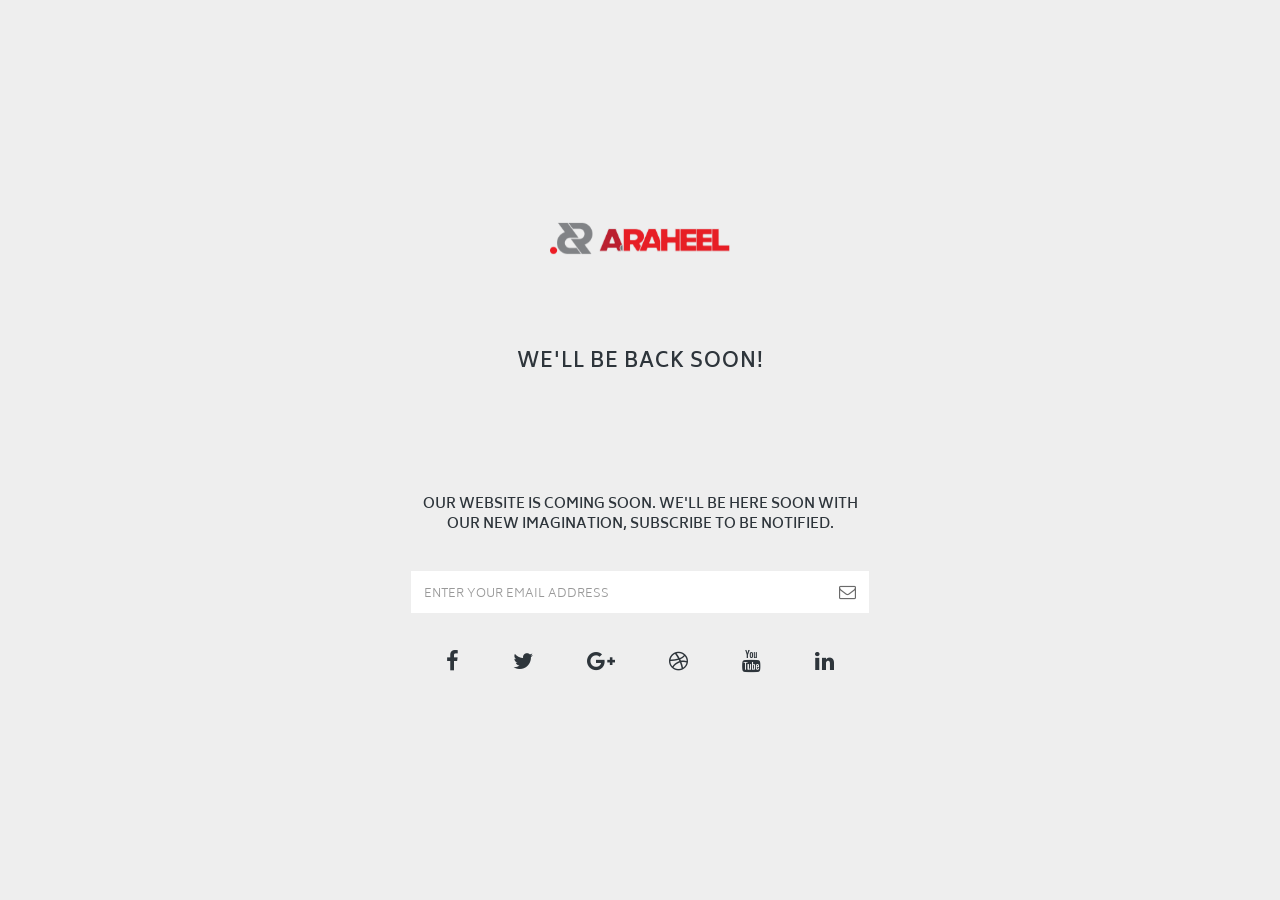
<file: coming-soon.html>
<!DOCTYPE html>
<html lang="en" class="no-js">
    <head>
        <!-- title -->
        <title>MUU - Unique and Creative Resume / Portfolio Template</title>
        <!-- description -->
        <meta name="description" content="A perfect template to showcase your resume and portfolio to the world in interactive way using our creative and unique design of MUU HTML5 template.">
        <!-- keywords -->
        <meta name="keywords" content="clean, creative, css3, curriculum vitae, CV, html5, onepage, personal, portfolio, profile, responsive, resume, vCard, blog, coming soon">
        <meta charset="utf-8">
        <meta name="viewport" content="width=device-width, initial-scale=1">
        <meta http-equiv="X-UA-Compatible" content="IE=edge">
        <meta name="author" content="ThemeZaa">
        <!-- favicon -->
        <link rel="shortcut icon" href="images/favicon.png">
        <link rel="apple-touch-icon" href="images/apple-touch-icon-57x57.png">
        <link rel="apple-touch-icon" sizes="72x72" href="images/apple-touch-icon-72x72.png">
        <link rel="apple-touch-icon" sizes="114x114" href="images/apple-touch-icon-114x114.png">
        <!-- css libraries -->
        <!-- et line icon -->
        <link rel="stylesheet" href="css/et-line-icons.css" />
        <!-- font-awesome icon -->
        <link rel="stylesheet" href="css/font-awesome.min.css" />
        <!-- owl carousel -->
        <link rel="stylesheet" href="css/owl.transitions.css" />
        <link rel="stylesheet" href="css/owl.carousel.css" />
        <!-- magnific popup -->
        <link rel="stylesheet" href="css/magnific-popup.css" />
        <!-- bootstrap -->
        <link rel="stylesheet" href="css/bootstrap.min.css">
        <!-- style -->
        <link rel="stylesheet" href="css/style.css">
        <!-- responsive -->
        <link rel="stylesheet" href="css/responsive.css" />
        <!--[if IE]>
        <script src="js/html5shiv.js"></script>
        <![endif]-->
        <!-- java script libraries -->
        <script type="text/javascript" src="js/modernizr.js"></script>
    </head>
    <body>
        <div class="cd-slideshow no-margin">
            <div class="coming-soon-bg full-screen no-padding owl-bg-img" style="background-image:url('http://placehold.it/1920x1080');">
                <div class="opacity-medium bg-light-gray"></div>
                <div class="container position-relative container full-screen">
                    <div class="col-md-12 slider-typography text-center">
                        <div class="slider-text-middle-main">
                            <div class="slider-text-middle slider-typography-option3">
                                <!-- logo -->
                                <a class="margin-seven-bottom display-inline-block xs-margin-eight-bottom" href="#"><img src="images/logo.png" class="img-responsive" width="180" alt="" /></a>
                                <!-- end logo -->
                                <div class="row">
                                    <div class="col-md-12 col-sm-12 text-center margin-seven-bottom xs-margin-eight-bottom">
                                        <span class="text-medium text-gray text-uppercase font-weight-600 letter-spacing-1">We'll Be Back Soon!</span>
                                        <!-- timer -->
                                        <div id="counter-event" data-enddate="2017/07/14 12:00:00" class="text-gray text-center center-col margin-three-top"></div>
                                        <!-- end timer -->
                                    </div>
                                </div>
                                <div class="row">
                                    <div class="col-lg-5 col-md-6 center-col col-sm-8 text-center">
                                        <!-- text -->
                                        <p class="text-gray margin-eight-bottom">Our website is coming soon. We'll be here soon with our new Imagination, subscribe to be notified.</p>
                                        <!-- end text -->
                                        <!-- email subscribe form -->
                                        <form class="margin-eight-bottom" id="comingsoonscontactform" action="javascript:void(0)" method="post">
                                            <div id="success" class="no-margin-lr text-deep-green margin-15px-bottom"></div>
                                            <input type="text" class="form-control email-add" id="email" name="email" placeholder="ENTER YOUR EMAIL ADDRESS">
                                            <button id="comingsoon-contact-button" type="submit"><i class="fa fa-envelope-o"></i></button>
                                            <span class="display-none loading text-gray text-extra-small">Loading...</span>
                                        </form>
                                        <!-- end email subscribe form -->
                                        <div class="footer-social position-relative">
                                            <!-- social media link -->
                                            <a href="https://www.facebook.com/" target="_blank"><i class="fa fa-facebook text-gray"></i></a>
                                            <a href="https://twitter.com/" target="_blank"><i class="fa fa-twitter text-gray"></i></a>
                                            <a href="https://plus.google.com" target="_blank"><i class="fa fa-google-plus text-gray"></i></a>
                                            <a href="https://dribbble.com/" target="_blank"><i class="fa fa-dribbble text-gray"></i></a>
                                            <a href="https://www.youtube.com/" target="_blank"><i class="fa fa-youtube text-gray"></i></a>
                                            <a href="https://www.linkedin.com/" target="_blank"><i class="fa fa-linkedin text-gray"></i></a>
                                            <!-- end social media link -->
                                        </div>
                                    </div>
                                </div>
                            </div>
                        </div>
                    </div>
                </div>
            </div>
        </div>
        <!-- java script libraries -->
        <script type="text/javascript" src="js/jquery-2.1.4.min.js"></script>
        <script type="text/javascript" src="js/jquery.easing.min.js"></script>
        <script type="text/javascript" src="js/skrollr.min.js"></script>
        <!-- bootstrap -->
        <script type="text/javascript" src="js/bootstrap.min.js"></script>
        <!-- jquery appear -->
        <script type="text/javascript" src="js/jquery.appear.js"></script>
        <!-- page scroll -->
        <script type="text/javascript" src="js/jquery.smooth-scroll.min.js"></script>
        <!-- owl carousel -->
        <script type="text/javascript" src="js/owl.carousel.min.js"></script>
        <!-- counter -->
        <script type="text/javascript" src="js/jquery.countTo.js"></script>
        <!-- countdown timer -->
        <script type="text/javascript" src="js/counter.js"></script>
        <!-- magnific popup -->
        <script type="text/javascript" src="js/jquery.magnific-popup.min.js"></script>
        <!-- portfolio with shorting tab -->
        <script type="text/javascript" src="js/isotope.pkgd.min.js"></script>
        <!-- images loaded -->
        <script type="text/javascript" src="js/imagesloaded.pkgd.min.js"></script>
        <!-- fit video  -->
        <script type="text/javascript" src="js/jquery.fitvids.js"></script>
        <!-- slim scroll  -->
        <script type="text/javascript" src="js/jquery.slimscroll.min.js"></script>
        <!-- touch swipe  -->
        <script type="text/javascript" src="js/jquery.touchSwipe.min.js"></script>
        <!-- skill bars  -->
        <script type="text/javascript" src="js/skill.bars.jquery.js"></script>
        <!-- menu navigation -->
        <script type="text/javascript" src="js/jquery.nav.js"></script>
        <!-- jQuery cookie -->
        <script type="text/javascript" src="js/js.cookie.js"></script>
        <!-- setting -->
        <script type="text/javascript" src="js/main.js"></script>
    </body>
</html>
</file>
<file: css/et-line-icons.css>
@font-face {
	font-family: 'et-line';
	src:url('../fonts/et-line.eot');
	src:url('../fonts/et-line.eot?#iefix') format('embedded-opentype'),
		url('../fonts/et-line.woff') format('woff'),
		url('../fonts/et-line.ttf') format('truetype'),
		url('../fonts/et-line.svg#et-line') format('svg');
	font-weight: normal;
	font-style: normal;
}

/* Use the following CSS code if you want to use data attributes for inserting your icons */
[data-icon]:before {
	font-family: 'et-line';
	content: attr(data-icon);
	speak: none;
	font-weight: normal;
	font-variant: normal;
	text-transform: none;
	line-height: 1;
	-webkit-font-smoothing: antialiased;
	-moz-osx-font-smoothing: grayscale;
	display:inline-block;
}

/* Use the following CSS code if you want to have a class per icon */
/*
Instead of a list of all class selectors,
you can use the generic selector below, but it's slower:
[class*="icon-"] {
*/
.icon-mobile, .icon-laptop, .icon-desktop, .icon-tablet, .icon-phone, .icon-document, .icon-documents, .icon-search, .icon-clipboard, .icon-newspaper, .icon-notebook, .icon-book-open, .icon-browser, .icon-calendar, .icon-presentation, .icon-picture, .icon-pictures, .icon-video, .icon-camera, .icon-printer, .icon-toolbox, .icon-briefcase, .icon-wallet, .icon-gift, .icon-bargraph, .icon-grid, .icon-expand, .icon-focus, .icon-edit, .icon-adjustments, .icon-ribbon, .icon-hourglass, .icon-lock, .icon-megaphone, .icon-shield, .icon-trophy, .icon-flag, .icon-map, .icon-puzzle, .icon-basket, .icon-envelope, .icon-streetsign, .icon-telescope, .icon-gears, .icon-key, .icon-paperclip, .icon-attachment, .icon-pricetags, .icon-lightbulb, .icon-layers, .icon-pencil, .icon-tools, .icon-tools-2, .icon-scissors, .icon-paintbrush, .icon-magnifying-glass, .icon-circle-compass, .icon-linegraph, .icon-mic, .icon-strategy, .icon-beaker, .icon-caution, .icon-recycle, .icon-anchor, .icon-profile-male, .icon-profile-female, .icon-bike, .icon-wine, .icon-hotairballoon, .icon-globe, .icon-genius, .icon-map-pin, .icon-dial, .icon-chat, .icon-heart, .icon-cloud, .icon-upload, .icon-download, .icon-target, .icon-hazardous, .icon-piechart, .icon-speedometer, .icon-global, .icon-compass, .icon-lifesaver, .icon-clock, .icon-aperture, .icon-quote, .icon-scope, .icon-alarmclock, .icon-refresh, .icon-happy, .icon-sad, .icon-facebook, .icon-twitter, .icon-googleplus, .icon-rss, .icon-tumblr, .icon-linkedin, .icon-dribbble {
	font-family: 'et-line';
	speak: none;
	font-style: normal;
	font-weight: normal;
	font-variant: normal;
	text-transform: none;
	line-height: 1.1;
	-webkit-font-smoothing: antialiased;
	-moz-osx-font-smoothing: grayscale;
	display:inline-block;
}
.icon-mobile:before {
	content: "\e000";
}
.icon-laptop:before {
	content: "\e001";
}
.icon-desktop:before {
	content: "\e002";
}
.icon-tablet:before {
	content: "\e003";
}
.icon-phone:before {
	content: "\e004";
}
.icon-document:before {
	content: "\e005";
}
.icon-documents:before {
	content: "\e006";
}
.icon-search:before {
	content: "\e007";
}
.icon-clipboard:before {
	content: "\e008";
}
.icon-newspaper:before {
	content: "\e009";
}
.icon-notebook:before {
	content: "\e00a";
}
.icon-book-open:before {
	content: "\e00b";
}
.icon-browser:before {
	content: "\e00c";
}
.icon-calendar:before {
	content: "\e00d";
}
.icon-presentation:before {
	content: "\e00e";
}
.icon-picture:before {
	content: "\e00f";
}
.icon-pictures:before {
	content: "\e010";
}
.icon-video:before {
	content: "\e011";
}
.icon-camera:before {
	content: "\e012";
}
.icon-printer:before {
	content: "\e013";
}
.icon-toolbox:before {
	content: "\e014";
}
.icon-briefcase:before {
	content: "\e015";
}
.icon-wallet:before {
	content: "\e016";
}
.icon-gift:before {
	content: "\e017";
}
.icon-bargraph:before {
	content: "\e018";
}
.icon-grid:before {
	content: "\e019";
}
.icon-expand:before {
	content: "\e01a";
}
.icon-focus:before {
	content: "\e01b";
}
.icon-edit:before {
	content: "\e01c";
}
.icon-adjustments:before {
	content: "\e01d";
}
.icon-ribbon:before {
	content: "\e01e";
}
.icon-hourglass:before {
	content: "\e01f";
}
.icon-lock:before {
	content: "\e020";
}
.icon-megaphone:before {
	content: "\e021";
}
.icon-shield:before {
	content: "\e022";
}
.icon-trophy:before {
	content: "\e023";
}
.icon-flag:before {
	content: "\e024";
}
.icon-map:before {
	content: "\e025";
}
.icon-puzzle:before {
	content: "\e026";
}
.icon-basket:before {
	content: "\e027";
}
.icon-envelope:before {
	content: "\e028";
}
.icon-streetsign:before {
	content: "\e029";
}
.icon-telescope:before {
	content: "\e02a";
}
.icon-gears:before {
	content: "\e02b";
}
.icon-key:before {
	content: "\e02c";
}
.icon-paperclip:before {
	content: "\e02d";
}
.icon-attachment:before {
	content: "\e02e";
}
.icon-pricetags:before {
	content: "\e02f";
}
.icon-lightbulb:before {
	content: "\e030";
}
.icon-layers:before {
	content: "\e031";
}
.icon-pencil:before {
	content: "\e032";
}
.icon-tools:before {
	content: "\e033";
}
.icon-tools-2:before {
	content: "\e034";
}
.icon-scissors:before {
	content: "\e035";
}
.icon-paintbrush:before {
	content: "\e036";
}
.icon-magnifying-glass:before {
	content: "\e037";
}
.icon-circle-compass:before {
	content: "\e038";
}
.icon-linegraph:before {
	content: "\e039";
}
.icon-mic:before {
	content: "\e03a";
}
.icon-strategy:before {
	content: "\e03b";
}
.icon-beaker:before {
	content: "\e03c";
}
.icon-caution:before {
	content: "\e03d";
}
.icon-recycle:before {
	content: "\e03e";
}
.icon-anchor:before {
	content: "\e03f";
}
.icon-profile-male:before {
	content: "\e040";
}
.icon-profile-female:before {
	content: "\e041";
}
.icon-bike:before {
	content: "\e042";
}
.icon-wine:before {
	content: "\e043";
}
.icon-hotairballoon:before {
	content: "\e044";
}
.icon-globe:before {
	content: "\e045";
}
.icon-genius:before {
	content: "\e046";
}
.icon-map-pin:before {
	content: "\e047";
}
.icon-dial:before {
	content: "\e048";
}
.icon-chat:before {
	content: "\e049";
}
.icon-heart:before {
	content: "\e04a";
}
.icon-cloud:before {
	content: "\e04b";
}
.icon-upload:before {
	content: "\e04c";
}
.icon-download:before {
	content: "\e04d";
}
.icon-target:before {
	content: "\e04e";
}
.icon-hazardous:before {
	content: "\e04f";
}
.icon-piechart:before {
	content: "\e050";
}
.icon-speedometer:before {
	content: "\e051";
}
.icon-global:before {
	content: "\e052";
}
.icon-compass:before {
	content: "\e053";
}
.icon-lifesaver:before {
	content: "\e054";
}
.icon-clock:before {
	content: "\e055";
}
.icon-aperture:before {
	content: "\e056";
}
.icon-quote:before {
	content: "\e057";
}
.icon-scope:before {
	content: "\e058";
}
.icon-alarmclock:before {
	content: "\e059";
}
.icon-refresh:before {
	content: "\e05a";
}
.icon-happy:before {
	content: "\e05b";
}
.icon-sad:before {
	content: "\e05c";
}
.icon-facebook:before {
	content: "\e05d";
}
.icon-twitter:before {
	content: "\e05e";
}
.icon-googleplus:before {
	content: "\e05f";
}
.icon-rss:before {
	content: "\e060";
}
.icon-tumblr:before {
	content: "\e061";
}
.icon-linkedin:before {
	content: "\e062";
}
.icon-dribbble:before {
	content: "\e063";
}
</file>
<file: css/style.css>
@charset "utf-8";

/* 

Table of contents

    01. Google font
    02. Reset
    03. Typography
    04. Icon
    05. Background color
    06. Border
    07. Height and width
    08. Custom
    09. Button
    10. Header
    11. Owl carousel
    12. Main slider
    13. Slider content commmon
    14. Blog listing
    15. Blog details
    16. Coming soon
    17. Elements

*/

/* ===================================
    Google font
====================================== */

@import url(https://fonts.googleapis.com/css?family=Biryani:400,300,200,600,700,800,900);

/* ===================================
    Reset
====================================== */

*, *::after, *::before { box-sizing: border-box; }
html { font-size: 62.5%; padding: 0; margin: 0; }
body { font-size: 16px; font-family: 'Biryani', sans-serif; font-weight: 300; padding: 0; margin: 0; color: #2e353b; background-color: #e5e5e5; -webkit-font-smoothing: antialiased; -moz-osx-font-smoothing: grayscale; line-height: 30px; }
a { color: #2e353b; text-decoration: none; }
a:hover, a:focus{ color: #939393; text-decoration: none; outline: none; outline-offset:0; }
p {margin: 0 0 20px 0}
img { -webkit-backface-visibility: hidden; max-width:100%; height:auto; }
video { background-size: cover; display: table-cell; vertical-align: middle; width: 100%; }
input[type="radio"], input[type="checkbox"] { float: left; margin: 5px 3px 0 0; border: 0; }
input[type='radio']:focus, input[type='checkbox']:focus { border: 0;}
input, textarea, select{ border: 1px solid #e2e2e2; font-size: 14px; font-weight: 400; padding: 11px 15px 8px 15px; width: 100%; margin: 0 0 20px 0; max-width: 100%; resize: none; color: #a8a8a8; }
textarea { height: 100px;}
select { padding: 15px 11px 12px 11px; -webkit-appearance: none; -moz-appearance: none; appearance:none; background: #fff url("../images/select-arrow.png") no-repeat right 17px top 50%; cursor: pointer;}
select::-ms-expand { display: none; }
input[type="submit"] { width: auto}
input[type="button"], input[type="text"], input[type="email"], input[type="search"], input[type="password"], textarea, input[type="submit"] { -webkit-appearance: none;  border-radius: 0; }
input:focus, textarea:focus, select:focus{ border: 1px solid #989898; outline: none }
input[type="submit"]:focus { border:1px solid #000}
input[type="number"] { -moz-appearance: textfield; -webkit-appearance: textfield; -webkit-appearance: none; }
input[type=number]::-webkit-inner-spin-button, input[type=number]::-webkit-outer-spin-button { -webkit-appearance: none; -webkit-appearance: none; -moz-appearance: none; appearance: none; }
::selection { color: #fff; background:#3c3c3c; }
::-moz-selection { color:#fff; background:#3c3c3c; }
::-webkit-input-placeholder { color: #a8a8a8; text-overflow: ellipsis; }
:-moz-placeholder { color: #a8a8a8 !important; text-overflow: ellipsis; opacity:1; }
::-moz-placeholder { color: #a8a8a8 !important; text-overflow: ellipsis; opacity:1; } 
:-ms-input-placeholder { color: #a8a8a8 !important; text-overflow: ellipsis; opacity:1; }
.animated { -moz-transition-duration: 0s !important;  }
i, cite, em, var, address, dfn { font-style: italic; }
del { color: #626262; }
table { border-collapse: collapse; border-spacing: 0; margin: 0; width: 100%; }
caption, th, td { text-align: left; vertical-align: inherit; font-size: 20px; }
th { font-weight:500; text-transform: uppercase; padding: 8px 0 }
td { padding: 8px 0; }
dl { margin: 0 20px; }
dt { font-weight: bold; }
dd { margin: 0 0 20px; }
ul, ol { list-style-type: none; padding: 0; margin: 0;}
ul li { padding:0 0 0 20px; margin: 0 0 8px 0; position: relative;}
ul li:before { content: "_"; color: #ff486e; font-weight: 700; left: 0; margin-left: 0; position: absolute; top: -7px;}
ins { text-decoration: none;}
pre { white-space: pre-wrap; word-break: keep-all; }
blockquote::before, blockquote::after, q::before, q::after { content: none; content: ''; }
blockquote, q { font-size: 36px; font-weight: 800; line-height: 50px; padding: 0; border: 0; quotes: none;}
embed, iframe, object, video { max-width: 100%; margin: 0; padding: 0; border: 0; }
.gallery-item { position: relative;}
.gallery-caption { background-color: rgba(0, 0, 0, 0.7); box-sizing: border-box; color: #fff; font-size: 14px; line-height: 1.3; margin: 0; max-height: 50%; opacity: 0; padding: 2px 8px; position: absolute; bottom: 0; left: 0; text-align: left; -webkit-transition: opacity 400ms ease; transition: opacity 400ms ease; width: 100%; }
.gallery-item:hover .gallery-caption { opacity: 1; }
.bypostauthor {}
.alignleft { float: left; margin-right: 30px; margin-bottom: 20px; }
.alignright { float: right; margin-left: 30px; margin-bottom: 20px; }
.aligncenter { display: block; margin-left: auto; margin-right: auto; float: none; }
.dropcap:first-letter { float: left; font-size: 50px; line-height: 40px; padding-top: 5px; padding-right: 10px; padding-left: 3px; font-weight: 700!important; margin-left: 0!important; color:#000 }
mark { font-size:12px; font-weight: 700; padding: 3px 10px 0; color: #fff; text-align: center; letter-spacing: 1px !important;}
small { font-size: 12px;}
.form-control:focus{border: none; outline:0;-webkit-box-shadow:none;box-shadow:none}
button, button.btn, button.btn:focus, .btn.active, .btn:active, .btn:active:focus { border: 0 !important; outline:0; -webkit-box-shadow:none; box-shadow:none}
section { padding: 0; float: left; width: 100%; }
article, aside, details, figcaption, figure, footer, header, hgroup, menu, nav, section, main { display: block; }
.slimScrollBar {cursor: pointer !important;}

/* ===================================
    Typography
====================================== */

/* heading */
h1, h2, h3, h4, h5 { margin:0; padding:0; font-family: 'Biryani', sans-serif; }
h2 { font-size:70px; font-weight:900; line-height: 84px; }
h3 { font-size:60px; font-weight:900; line-height: 70px; }
h4 { font-size:30px; line-height: 40px; font-weight: 800;}
h5 { font-size:23px; line-height: 30px; font-weight: 700;}

/* different text size */
.text-extra-small { font-size: 12px !important; line-height: 20px !important; font-weight: 700; }
.text-small { font-size: 18px !important; line-height: 30px !important; }
.text-medium { font-size: 23px !important; line-height: 38px !important; }
.text-large { font-size: 30px !important; line-height: 38px !important; }
.text-extra-large { font-size: 50px !important; line-height: 48px !important; }
.text-14 { font-size: 14px !important; line-height: 24px !important; font-weight: 200; }

/* letter spacing */
.letter-spacing-1 { letter-spacing: 1px; }
.letter-spacing-2 { letter-spacing: 2px; }
.letter-spacing-3 { letter-spacing: 3px; }
.letter-spacing-4 { letter-spacing: 4px; }
.letter-spacing-5 { letter-spacing: 5px; }
.no-letter-spacing { letter-spacing: 0 !important; }

/* text color */
.text-magenta{ color:#ba202e !important; } 
.text-gray { color: #2e353b !important;}
.text-dark-gray { color: #222222 !important;}
.text-white { color: #ffffff !important;}
.text-light-gray { color: #8f8f8f !important;}
.text-deep-green { color: #1ebd65 !important;}

/* text link color */
.text-white-link { color: #ffffff !important;}
.text-white-link:hover, .text-white-link:focus { color: #e7e7e7 !important;}
.text-light-gray-link { color: #8f8f8f !important;}
.text-light-gray-link:hover, .text-light-gray-link:focus { color: #535353 !important;}
.text-gray-link{ color: #2e353b !important;}
.text-gray-link:hover, .text-gray-link:focus {color: #161a1d !important;}
.border-link { border: 1px solid #ececec; font-size: 10px; line-height: 22px; padding: 4px 10px 0px; text-transform: uppercase; color: #8f8f8f; }
.border-link:hover { background-color: #2e353b; color: #fff; border: 1px solid #2e353b; }

/* text align */
.text-center { text-align: center !important }
.text-left { text-align: left !important }
.text-right { text-align: right !important }

/* font weight */
.font-weight-200 { font-weight: 200 !important}
.font-weight-300 { font-weight: 300 !important}
.font-weight-400 { font-weight: 400 !important}
.font-weight-600 { font-weight: 600 !important}
.font-weight-700 { font-weight: 700 !important}
.font-weight-800 { font-weight: 800 !important}
.font-weight-900 { font-weight: 900 !important}

/* line height */
.line-height16 { line-height: 16px !important;}
.line-height18 { line-height: 18px !important;}
.line-height20 { line-height: 20px !important;}
.line-height22 { line-height: 22px !important;}
.line-height24 { line-height: 24px !important;}
.line-height26 { line-height: 26px !important;}
.line-height28 { line-height: 28px !important;}
.line-height30 { line-height: 30px !important;}

/* text property */
.text-uppercase { text-transform: uppercase}

/* text align */
.vertical-align-middle { vertical-align: middle !important;}
.vertical-align-top { vertical-align: top !important;}

/* ===================================
    Icon
====================================== */

/* icon size */
i { color: #ff486e; transition-timing-function: ease-in-out; -moz-transition-timing-function: ease-in-out; -webkit-transition-timing-function: ease-in-out; -o-transition-timing-function: ease-in-out; transition-duration: .2s; -moz-transition-duration: .2s; -webkit-transition-duration: .2s; -o-transition-duration: .2s; }
.small-icon { font-size: 30px !important; }
.extra-small-icon { font-size: 18px !important; }
.medium-icon { font-size: 40px !important; }
.large-icon { font-size: 44px !important; }
.extra-large-icon { font-size: 60px !important; }
.icon-20 { font-size: 20px !important; }
.icon-28 { font-size: 28px !important; }

/* social icon */
.social-icon .fa { text-align: center; display: table-cell; vertical-align: middle; width: 30px; height: 30px !important; line-height: 1; font-size: 14px; -webkit-transition: all 0.4s ease; transition: all 0.4s ease; color: #fff; background: none; }
.social-icon a {margin: 0 5px 0 0 }
.social-icon a:hover .fa { opacity:.6} 
.social-icon .fa-pinterest { background-color: #cb2027; }
.social-icon .fa-rss  { background-color: #f26522; }
.social-icon .fa-facebook  { background-color: #3b5998; }
.social-icon .fa-twitter  { background-color: #00aced; }
.social-icon .fa-flickr  { background-color: #ff0084; }
.social-icon .fa-dribbble  { background-color: #ea4c89; }
.social-icon .fa-behance  { background-color: #42a9fb; }
.social-icon .fa-linkedin  { background-color: #007bb6; }
.social-icon .fa-vimeo-square  { background-color: #aad450; }
.social-icon .fa-youtube  { background-color: #bb0000; }
.social-icon .fa-tumblr  { background-color: #32506d; }
.social-icon .fa-github-alt  { background-color: #333333; }
.social-icon .fa-google-plus  { background-color: #dd4b39; }
.social-icon .fa-instagram  { background-color: #517fa4; }
.social-icon .fa-soundcloud  { background-color: #f80; }

/* icon style */
.icon-box i { margin:0 30px}
.i-large-box{ width:100px; height:100px; line-height:98px; text-align:center; font-size:40px}
.i-medium-box{ width:80px; height:80px; line-height:80px; text-align:center; font-size:30px;}
.i-small-box{ width:60px; height:60px; line-height:60px; text-align:center; font-size:22px}
.i-extra-small-box{ width:40px; height:40px; line-height:40px; text-align:center; font-size:15px}
.i-plain { color:#737373; background-color: transparent !important;}
.i-plain:hover { color:#fff; background-color: #737373!important; -webkit-transform: scale(1.2); -moz-transform: scale(1.2); -o-transform: scale(1.2); -ms-transform: scale(1.2); transform: scale(1.2);}
.i-rounded  { border-radius: 3px; background-color: #000; color:#fff; border:1px solid rgba(0,0,0,0.15);}
.i-rounded:hover { background-color: #fff; color:#9a9a9a; border:1px solid rgba(0,0,0,0.15);}
.i-bordered { border:1px solid rgba(0,0,0,0.15); background-color: transparent !important; color:#9a9a9a}
.i-bordered:hover { background-color: #000 !important; color: #fff}
.i-circled  { border-radius: 50%;}
.i-light { background-color: #fff !important; box-shadow: 0 0 10px rgba(0, 0, 0, .08) inset; color:#9a9a9a; text-shadow: 1px 1px 1px #fff; }
.i-light:hover { background-color: #fff !important; box-shadow: 0 0 30px rgba(0, 0, 0, .15) inset !important; color: #444; text-shadow:none }
.i-3d { box-shadow: 0 0 3px rgba(0, 0, 0, .1); color:#9a9a9a !important;  background-color: #fff; color:#000}
.i-3d:hover {box-shadow: 0 0 4px rgba(0, 0, 0, .3);}
.i-3d-border { border-bottom:3px solid rgba(0,0,0,0.15) !important; color:#fff; text-shadow: 1px 1px 1px rgba(0, 0, 0, 0.3)}
.i-3d-border:hover { border-bottom:3px solid rgba(0,0,0,0.30) !important; color:#fff; -webkit-transform: scale(1.2); -moz-transform: scale(1.2); -o-transform: scale(1.2); -ms-transform: scale(1.2); transform: scale(1.2); }

/* ===================================
    Background color
====================================== */

.bg-magenta{ background-color: #ff486e;}
.bg-yellow{ background-color: #febe34;}
.bg-dark-gray{ background-color: #231f20;}
.bg-light-gray{ background-color: #f2f2f2;}
.bg-light-gray2{ background-color: #2f2f2f;}
.bg-dark-blue{ background-color: #2e353b;}
.bg-dark-gray2{ background-color: #161616;}
.bg-white{ background-color: #ffffff;}
.bg-black{ background-color: #000;}
.bg-deep-green{ background-color: #1ebd65;}

/* background position */
.cover-background{ position: relative; background-size: cover !important; overflow: hidden; background-position: center center !important; background-repeat: no-repeat !important;}
.fix-background { background-attachment: fixed !important; background-position: center center; background-repeat: no-repeat !important; background-size: cover !important; overflow: hidden; position: relative; }

/* ===================================
    Border
====================================== */

.border-right { border-right: 1px solid #d2d2d2;}
.border-right-light { border-right: 1px solid #ececec;}
.border-left-light { border-left: 1px solid #ececec;}
.border-bottom-light { border-bottom: 1px solid #ececec;}

/* ===================================
    Height and width
====================================== */

/* height */
.height-100 { height: 100% !important}
.height-auto { height:auto !important}

/* width */
.width-100 { width: 100% !important}
.width-10 { width: 10% !important}
.width-15 { width: 15% !important}
.width-20 { width: 20% !important}
.width-25 { width: 25% !important}
.width-30 { width: 30% !important}
.width-35 { width: 35% !important}
.width-40 { width: 40% !important}
.width-45 { width: 45% !important}
.width-50 { width: 50% !important}
.width-55 { width: 55% !important}
.width-60 { width: 60% !important}
.width-65 { width: 65% !important}
.width-70 { width: 70% !important}
.width-75 { width: 75% !important}
.width-80 { width: 80% !important}
.width-85 { width: 85% !important}
.width-90 { width: 90% !important}
.width-95 { width: 95% !important}
.width-auto { width:auto !important}
.width-20px { width: 20px !important}
.width-30px { width: 30px !important}
.width-40px { width: 40px !important}
.width-50px { width: 50px !important}
.width-60px { width: 60px !important}
.width-70px { width: 70px !important}
.width-80px { width: 80px !important}
.width-90px { width: 90px !important}
.width-100px { width: 100px !important}
.width-150px { width: 150px !important}
.width-200px { width: 200px !important}
.width-250px { width: 250px !important}
.width-300px { width: 300px !important}

/* ===================================
    Custom
====================================== */

/* margin */
.margin-one-all { margin:1% !important;}
.margin-two-all { margin:2% !important;}
.margin-three-all { margin:3% !important;}
.margin-four-all { margin:4% !important;}
.margin-five-all { margin:5% !important;}
.margin-six-all { margin:6% !important;}
.margin-seven-all { margin:7% !important;}
.margin-eight-all {margin:8% !important;}
.margin-nine-all {margin:9% !important;}
.margin-ten-all { margin:10% !important;}
.margin-eleven { margin:11% !important;}
.margin-twelve { margin:12% !important;}
.margin-one-top { margin-top:1% !important;}
.margin-two-top { margin-top:2% !important;}
.margin-three-top { margin-top:3% !important;}
.margin-four-top { margin-top:4% !important;}
.margin-five-top { margin-top:5% !important;}
.margin-six-top { margin-top:6% !important;}
.margin-seven-top { margin-top:7% !important;}
.margin-eight-top {margin-top:8% !important;}
.margin-nine-top {margin-top:9% !important;}
.margin-ten-top { margin-top:10% !important;}
.margin-eleven-top { margin-top:11% !important;}
.margin-twelve-top { margin-top:12% !important;}
.margin-one-bottom { margin-bottom:1% !important;}
.margin-two-bottom { margin-bottom:2% !important;}
.margin-three-bottom { margin-bottom:3% !important;}

/*by raheel*/
/*.margin-four-bottom { margin-bottom:4% !important;}*/

.margin-five-bottom { margin-bottom:5% !important;}
.margin-six-bottom { margin-bottom:6% !important;}
.margin-seven-bottom { margin-bottom:7% !important;}
.margin-eight-bottom {margin-bottom:8% !important;}
.margin-nine-bottom {margin-bottom:9% !important;}
.margin-ten-bottom { margin-bottom:10% !important;}
.margin-eleven-bottom { margin-bottom:11% !important;}
.margin-twelve-bottom { margin-bottom:12% !important;}
.margin-fifteen-bottom { margin-bottom:15% !important;}
.margin-seventeen-bottom { margin-bottom:17% !important;}
.margin-one-right { margin-right:1% !important;}
.margin-two-right { margin-right:2% !important;}
.margin-three-right { margin-right:3% !important;}
.margin-four-right { margin-right:4% !important;}
.margin-five-right { margin-right:5% !important;}
.margin-six-right { margin-right:6% !important;}
.margin-seven-right { margin-right:7% !important;}
.margin-eight-right {margin-right:8% !important;}
.margin-nine-right {margin-right:9% !important;}
.margin-ten-right { margin-right:10% !important;}
.margin-eleven-right { margin-right:11% !important;}
.margin-twelve-right { margin-right:12% !important;}
.margin-one-left { margin-left:1% !important;}
.margin-two-left { margin-left:2% !important;}
.margin-three-left { margin-left:3% !important;}
.margin-four-left { margin-left:4% !important;}
.margin-five-left { margin-left:5% !important;}
.margin-six-left { margin-left:6% !important;}
.margin-seven-left { margin-left:7% !important;}
.margin-eight-left {margin-left:8% !important;}
.margin-nine-left {margin-left:9% !important;}
.margin-ten-left { margin-left:10% !important;}
.margin-eleven-left { margin-left:11% !important;}
.margin-twelve-left { margin-left:12% !important;}
.margin-one-lr { margin-left:1% !important; margin-right:1% !important;}
.margin-two-lr { margin-left:2% !important; margin-right:2% !important;}
.margin-three-lr { margin-left:3% !important; margin-right:3% !important;}
.margin-four-lr { margin-left:4% !important; margin-right:4% !important;}
.margin-five-lr { margin-left:5% !important; margin-right:5% !important;}
.margin-six-lr { margin-left:6% !important; margin-right:6% !important;}
.margin-seven-lr { margin-left:7% !important; margin-right:7% !important;}
.margin-eight-lr { margin-left:8% !important; margin-right:8% !important;}
.margin-nine-lr { margin-left:9% !important; margin-right:9% !important;}
.margin-ten-lr { margin-left:10% !important; margin-right:10% !important;}
.margin-eleven-lr { margin-left:11% !important; margin-right:11% !important;}
.margin-twelve-lr { margin-left:12% !important; margin-right:12% !important;}
.margin-one-tb { margin-top:1% !important; margin-bottom:1% !important;}
.margin-two-tb { margin-top:2% !important; margin-bottom:2% !important;}
.margin-three-tb { margin-top:3% !important; margin-bottom:3% !important;}
.margin-four-tb { margin-top:4% !important; margin-bottom:4% !important;}
.margin-five-tb { margin-top:5% !important; margin-bottom:5% !important;}
.margin-six-tb { margin-top:6% !important; margin-bottom:6% !important;}
.margin-seven-tb { margin-top:7% !important; margin-bottom:7% !important;}
.margin-eight-tb { margin-top:8% !important; margin-bottom:8% !important;}
.margin-nine-tb { margin-top:9% !important; margin-bottom:9% !important;}
.margin-ten-tb { margin-top:10% !important; margin-bottom:10% !important;}
.margin-eleven-tb { margin-top:11% !important; margin-bottom:11% !important;}
.margin-twelve-tb { margin-top:12% !important; margin-bottom:12% !important;}
.margin-10px-tb { margin-top:10px !important; margin-bottom:10px !important;}
.margin-15px-tb { margin-top:15px !important; margin-bottom:15px !important;}
.margin-20px-tb { margin-top:20px !important; margin-bottom:20px !important;}
.margin-25px-tb { margin-top:25px !important; margin-bottom:25px !important;}
.margin-30px-tb { margin-top:30px !important; margin-bottom:30px !important;}
.margin-35px-tb { margin-top:35px !important; margin-bottom:35px !important;}
.margin-40px-tb { margin-top:40px !important; margin-bottom:40px !important;}
.margin-45px-tb { margin-top:45px !important; margin-bottom:45px !important;}
.margin-50px-tb { margin-top:50px !important; margin-bottom:50px !important;}
.margin-55px-tb { margin-top:55px !important; margin-bottom:55px !important;}
.margin-60px-tb { margin-top:60px !important; margin-bottom:60px !important;}
.margin-65px-tb { margin-top:65px !important; margin-bottom:65px !important;}
.margin-70px-tb { margin-top:70px !important; margin-bottom:70px !important;} 
.margin-3px-top { margin-top:3px !important;}
.margin-5px-top { margin-top:5px !important;}
.margin-10px-top { margin-top:10px !important;}
.margin-15px-top { margin-top:15px !important;}
.margin-20px-top { margin-top:20px !important;}
.margin-25px-top { margin-top:25px !important;}
.margin-30px-top { margin-top:30px !important;}
.margin-35px-top { margin-top:35px !important;}
.margin-40px-top {margin-top:40px !important;}
.margin-45px-top {margin-top:45px !important;}
.margin-50px-top { margin-top:50px !important;}
.margin-55px-top { margin-top:55px !important;}
.margin-60px-top { margin-top:60px !important;}
.margin-70px-top { margin-top:70px !important;}
.margin-4px-bottom { margin-bottom:4px !important;}
.margin-5px-bottom { margin-bottom:5px !important;}
.margin-10px-bottom { margin-bottom:10px !important;}
.margin-15px-bottom { margin-bottom:15px !important;}
.margin-20px-bottom { margin-bottom:20px !important;}
.margin-25px-bottom { margin-bottom:25px !important;}
.margin-30px-bottom { margin-bottom:30px !important;}
.margin-35px-bottom { margin-bottom:35px !important;}
.margin-40px-bottom {margin-bottom:40px !important;}
.margin-45px-bottom {margin-bottom:45px !important;}
.margin-50px-bottom { margin-bottom:50px !important;}
.margin-55px-bottom { margin-bottom:55px !important;}
.margin-60px-bottom { margin-bottom:60px !important;}
.margin-70px-bottom { margin-bottom:70px !important;}
.margin-0auto { margin: 0 auto}
.no-margin { margin: 0 !important;}
.no-margin-top { margin-top: 0 !important;}
.no-margin-bottom { margin-bottom: 0 !important;}
.no-margin-left { margin-left: 0 !important;}
.no-margin-right { margin-right: 0 !important;}
.no-margin-lr { margin-right: 0 !important; margin-left: 0 !important;}

/* padding */
.padding-one-all { padding:1% !important;}
.padding-two-all { padding:2% !important;}
.padding-three-all { padding:3% !important;}
.padding-four-all { padding:4% !important;}
.padding-five-all { padding:5% !important;}
.padding-six-all { padding:6% !important;}
.padding-seven-all { padding:7% !important;}
.padding-eight-all {padding:8% !important;}
.padding-nine-all {padding:9% !important;}
.padding-ten-all { padding:10% !important;}
.padding-eleven-all { padding:11% !important;}
.padding-twelve-all { padding:12% !important;}
.padding-one-top { padding-top:1% !important;}
.padding-two-top { padding-top:2% !important;}
.padding-three-top { padding-top:3% !important;}
.padding-four-top { padding-top:4% !important;}
.padding-five-top { padding-top:5% !important;}
.padding-six-top { padding-top:6% !important;}
.padding-seven-top { padding-top:7% !important;}
.padding-eight-top {padding-top:8% !important;}
.padding-nine-top {padding-top:9% !important;}
.padding-ten-top { padding-top:10% !important;}
.padding-eleven-top { padding-top:11% !important;}
.padding-twelve-top { padding-top:12% !important;}
.padding-twenty-one-top { padding-top:21% !important;}
.padding-one-bottom { padding-bottom:1% !important;}
.padding-two-bottom { padding-bottom:2% !important;}
.padding-three-bottom { padding-bottom:3% !important;}
.padding-four-bottom { padding-bottom:4% !important;}
.padding-five-bottom { padding-bottom:5% !important;}
.padding-six-bottom { padding-bottom:6% !important;}
.padding-seven-bottom { padding-bottom:7% !important;}
.padding-eight-bottom {padding-bottom:8% !important;}
.padding-nine-bottom {padding-bottom:9% !important;}
.padding-ten-bottom { padding-bottom:10% !important;}
.padding-eleven-bottom { padding-bottom:11% !important;}
.padding-twelve-bottom { padding-bottom:12% !important;}
.padding-fifteen-bottom { padding-bottom:15% !important;}
.padding-twenty-bottom { padding-bottom:20% !important;}
.padding-one-right { padding-right:1% !important;}
.padding-two-right { padding-right:2% !important;}
.padding-three-right { padding-right:3% !important;}
.padding-four-right { padding-right:4% !important;}
.padding-five-right { padding-right:5% !important;}
.padding-six-right { padding-right:6% !important;}
.padding-seven-right { padding-right:7% !important;}
.padding-eight-right {padding-right:8% !important;}
.padding-nine-right {padding-right:9% !important;}
.padding-ten-right { padding-right:10% !important;}
.padding-eleven-right { padding-right:11% !important;}
.padding-twelve-right { padding-right:12% !important;}
.padding-one-left { padding-left:1% !important;}
.padding-two-left { padding-left:2% !important;}
.padding-three-left { padding-left:3% !important;}
.padding-four-left { padding-left:4% !important;}
.padding-five-left { padding-left:5% !important;}
.padding-six-left { padding-left:6% !important;}
.padding-seven-left { padding-left:7% !important;}
.padding-eight-left {padding-left:8% !important;}
.padding-nine-left {padding-left:9% !important;}
.padding-ten-left { padding-left:10% !important;}
.padding-eleven-left { padding-left:11% !important;}
.padding-twelve-left { padding-left:12% !important;}
.padding-fifteen-left { padding-left:15% !important;}
.padding-one-tb { padding-top:1% !important; padding-bottom:1% !important;}
.padding-two-tb { padding-top:2% !important; padding-bottom:2% !important;}
.padding-three-tb { padding-top:3% !important; padding-bottom:3% !important;}
.padding-four-tb { padding-top:4% !important; padding-bottom:4% !important;}
.padding-five-tb { padding-top:5% !important; padding-bottom:5% !important;}
.padding-six-tb { padding-top:6% !important; padding-bottom:6% !important;}
.padding-seven-tb { padding-top:7% !important; padding-bottom:7% !important;}
.padding-eight-tb { padding-top:8% !important; padding-bottom:8% !important;}
.padding-nine-tb { padding-top:9% !important; padding-bottom:9% !important;}
.padding-ten-tb { padding-top:10% !important; padding-bottom:10% !important;}
.padding-eleven-tb { padding-top:11% !important; padding-bottom:11% !important;}
.padding-twelve-tb { padding-top:12% !important; padding-bottom:12% !important;}
.padding-fifteen-tb { padding-top:15% !important; padding-bottom:15% !important;}
.padding-one-lr { padding-left:1% !important; padding-right:1% !important;}
.padding-two-lr { padding-left:2% !important; padding-right:2% !important;}
.padding-three-lr { padding-left:3% !important; padding-right:3% !important;}
.padding-four-lr { padding-left:4% !important; padding-right:4% !important;}
.padding-five-lr { padding-left:5% !important; padding-right:5% !important;}
.padding-six-lr { padding-left:6% !important; padding-right:6% !important;}
.padding-seven-lr { padding-left:7% !important; padding-right:7% !important;}
.padding-eight-lr { padding-left:8% !important; padding-right:8% !important;}
.padding-nine-lr { padding-left:9% !important; padding-right:9% !important;}
.padding-ten-lr { padding-left:10% !important; padding-right:10% !important;}
.padding-eleven-lr { padding-left:11% !important; padding-right:11% !important;}
.padding-twelve-lr { padding-left:12% !important; padding-right:12% !important;}
.padding-fifteen-lr { padding-left:15% !important; padding-right:15% !important;}
.padding-10px-tb { padding-top:10px !important; padding-bottom:10px !important;}
.padding-15px-tb { padding-top:15px !important; padding-bottom:15px !important;}
.padding-20px-tb { padding-top:20px !important; padding-bottom:20px !important;}
.padding-25px-tb { padding-top:25px !important; padding-bottom:25px !important;}
.padding-30px-tb { padding-top:30px !important; padding-bottom:30px !important;}
.padding-35px-tb { padding-top:35px !important; padding-bottom:35px !important;}
.padding-40px-tb { padding-top:40px !important; padding-bottom:40px !important;}
.padding-45px-tb { padding-top:45px !important; padding-bottom:45px !important;}
.padding-50px-tb { padding-top:50px !important; padding-bottom:50px !important;}
.padding-55px-tb { padding-top:55px !important; padding-bottom:55px !important;}
.padding-60px-tb { padding-top:60px !important; padding-bottom:60px !important;}
.padding-65px-tb { padding-top:65px !important; padding-bottom:65px !important;}
.padding-70px-tb { padding-top:70px !important; padding-bottom:70px !important;}
.padding-5px-top { padding-top:5px !important;}
.padding-10px-top { padding-top:10px !important;}
.padding-15px-top { padding-top:15px !important;}
.padding-20px-top { padding-top:20px !important;}
.padding-25px-top { padding-top:25px !important;}
.padding-30px-top { padding-top:30px !important;}
.padding-35px-top { padding-top:35px !important;}
.padding-40px-top {padding-top:40px !important;}
.padding-45px-top {padding-top:45px !important;}
.padding-50px-top { padding-top:50px !important;}
.padding-60px-top { padding-top:60px !important;}
.padding-70px-top { padding-top:70px !important;}
.padding-5px-bottom { padding-bottom:5px !important;}
.padding-10px-bottom { padding-bottom:10px !important;}
.padding-15px-bottom { padding-bottom:15px !important;}
.padding-20px-bottom { padding-bottom:20px !important;}
.padding-25px-bottom { padding-bottom:25px !important;}
.padding-30px-bottom { padding-bottom:30px !important;}
.padding-35px-bottom { padding-bottom:35px !important;}
.padding-40px-bottom {padding-bottom:40px !important;}
.padding-45px-bottom {padding-bottom:45px !important;}
.padding-50px-bottom { padding-bottom:50px !important;}
.padding-60px-bottom { padding-bottom:60px !important;}
.padding-70px-bottom { padding-bottom:70px !important;}
.no-padding { padding: 0 !important;}
.no-padding-top { padding-top: 0 !important;}
.no-padding-bottom { padding-bottom: 0 !important;}
.no-padding-left { padding-left: 0 !important;}
.no-padding-right { padding-right: 0 !important;}
.no-padding-lr { padding-right: 0 !important; padding-left: 0 !important;}

/* opacity */
.opacity-light{ position: absolute; height: 100%; width: 100%; opacity: 0.5; z-index: 1; top:0; left: 0 }
.opacity-medium{ position: absolute; height: 100%; width: 100%; opacity: 0.7; z-index: 1; top:0; left: 0 }
.opacity-full{ position: absolute; height: 100%; width: 100%; opacity: 0.9; z-index: 1; top:0; left: 0 }


/* separator */
.small-line{ width: 28px; height: 6px; display: inline-block; margin-right: 7px;}
.extra-small-line{ width: 21px; height: 3px; display: inline-block; margin-right: 12px; vertical-align: middle}
.vertical-medium-line { width: 1px; height: 50px; display: inline-block; margin:0 23px 0 10px; float: left}

/* display */
.display-block { display: block !important}
.display-inline-block { display: inline-block !important}
.display-inline { display: inline !important}
.display-none { display: none !important}
.overflow-hidden{ overflow: hidden !important}
.display-inline-table { display: inline-table !important}

/* float */
.float-left { float: left}
.float-right { float: right}
.float-none { float: none}

/* z-index */
.z-index-0 {z-index:0 !important;}
.z-index-1 {z-index:1 !important;}
.z-index-2 {z-index:2 !important;}
.z-index-3 {z-index:2 !important;}
.z-index-4 {z-index:4 !important;}
.z-index-5 {z-index:5 !important;}

/* position */
.position-relative{ position: relative !important; z-index: 5 }
.position-absolute {position: absolute !important;}
.position-fixed {position: fixed !important;}
.position-inherit {position: inherit !important;}
.position-right { right:0 !important; }
.position-left { left:0 !important; }
.position-top { top:0 !important; }
.position-bottom { bottom:0 !important; }
.position-bottom-40 { bottom:-40px !important; }
.clear-both { clear: both; }

/* center col */
.center-col { margin-left: auto; margin-right: auto; float: none;}

/* ===================================
    Button
====================================== */

.btn {display: inline-block; font-weight: normal; letter-spacing: 1px; line-height: normal; border: 0; text-transform: uppercase; border-radius:0 }
.btn:focus, .btn:active, .btn:active:focus { outline: none;}

.small-btn { font-size: 11px; padding: 3px 20px 0;}
.small-btn .fa { font-size: 14px; position: relative; top: 2px; margin-left: 5px}

.medium-btn { font-size: 12px; padding: 5px 18px 3px;}
.medium-btn .fa { font-size: 17px; position: relative; top: 2px; margin-left: 5px}

input.small-btn { display: inline-block; font-size: 11px; font-weight: normal; line-height: normal; padding: 5px 15px 6px !important; text-transform: uppercase; border: 0 !important; height: auto !important}
input.small-btn .fa { font-size: 14px; position: relative; top: 1px;}

input.medium-btn { display: inline-block; font-size: 12px; font-weight: normal; letter-spacing: 2px !important; line-height: normal; padding: 7px 18px 7px !important; text-transform: uppercase; border: 0 !important; height: auto !important}
input.medium-btn .fa { font-size: 17px; position: relative; top: 1px;}

.highlight-button-magenta, .highlight-button-magenta:focus { background-color: #ff486e; color: #fff;}
.highlight-button-magenta:hover { background-color: #2e353b; color: #fff;}

.highlight-button-light-gray, .highlight-button-light-gray:focus { background-color: #a8a8a8; color: #fff;}
.highlight-button-light-gray:hover { background-color: #2e353b; color: #fff;}

.highlight-button-deep-green, .highlight-button-deep-green:focus { background-color: #1ebd65; color: #fff;}
.highlight-button-deep-green:hover { background-color: #2e353b; color: #1ebd65;}

.highlight-button-gray, .highlight-button-gray:focus { background-color: #2e353b; color: #fff; text-transform: uppercase}
.highlight-button-gray:hover{ background-color: #636363; color: #fff;}

/* ===================================
    Header
====================================== */

/* header */
header { background-color: #e5e5e5; position: fixed; z-index: 999; width: 100vw; padding: 1.7vh 5vw 1.5vh; top: 0;}

/* logo */
.logo { float: left; padding-top: 0.4vh }
.logo h1 a {color: transparent; font-size: 11px; text-indent: -9999px;}
.logo a, .logo img { float: left; max-width: 180px;} 

/* navigation */
.cd-slideshow-nav .cd-nav-items { position: fixed; z-index: 1; height: 100vh; width: 100%; overflow: hidden; top: 0; left: 0;  -webkit-transform: translateX(-100%); -moz-transform: translateX(-100%); -ms-transform: translateX(-100%); -o-transform: translateX(-100%); transform: translateX(-100%); -webkit-transition: -webkit-transform 0.3s; -moz-transition: -moz-transform 0.3s; transition: transform 0.3s; }
.cd-slideshow-nav .cd-nav-items > ol { height: 100%; overflow: auto; padding: 0; }
.cd-slideshow-nav ol ol { padding-left: 25px; padding-top: 3%  }
.cd-slideshow-nav ol li.active ol li a::before {background: transparent}
.cd-slideshow-nav ol ol li { padding-left: 0; margin-bottom: 1.5%;}
.cd-slideshow-nav ol ol li a {font-size: 20px; font-weight: normal}
.cd-slideshow-nav li.active ol li a {color: #555555;}
.cd-slideshow-nav li ol li.active a:before { background: transparent; content: ""; display: inline-block; height: 7px; left: 0; position: absolute; top: 10px; width: 8%}
.cd-slideshow-nav a { color: #2e353b; font-size: 25px; font-weight: 700; -webkit-transition: all 0.2s; -moz-transition: all 0.2s; transition: all 0.2s; display: inline-block; }
.cd-slideshow-nav ol li { margin-bottom: 3%; padding-left: 22%; position: relative;}
.cd-slideshow-nav.nav-open .cd-nav-items { -webkit-transform: translateX(0); -moz-transform: translateX(0); -ms-transform: translateX(0); -o-transform: translateX(0); transform: translateX(0); }
.cd-slideshow-nav.nav-open .cd-nav-items > ol { -webkit-overflow-scrolling: touch; }
.cd-nav-trigger { position: relative; z-index: 9999; height: 33px; width: 35px; cursor: pointer; border: none; outline: none; background-color: #2e353b; overflow: hidden; text-indent: 100%; white-space: nowrap; color: transparent; float: right; }
.cd-nav-trigger span, .cd-nav-trigger span::after, .cd-nav-trigger span::before { position: absolute; height: 3px; width: 17px; background-color: #ffffff; }
.cd-nav-trigger span { left: 9px; top: 15px; bottom: auto; right: auto; -webkit-transform: translateX(0%) translateY(0%); -moz-transform: translateX(0%) translateY(0%); -ms-transform: translateX(0%) translateY(0%); -o-transform: translateX(0%) translateY(0%); transform: translateX(0%) translateY(0%); -webkit-transition: background-color 0.3s; -moz-transition: background-color 0.3s; transition: background-color 0.3s; }
.cd-nav-trigger span::after, .cd-nav-trigger span::before { content: ''; left: 0; -webkit-transition: -webkit-transform 0.3s; -moz-transition: -moz-transform 0.3s;  transition: transform 0.3s; }
.cd-nav-trigger span::before { -webkit-transform: translateY(-6px); -moz-transform: translateY(-6px); -ms-transform: translateY(-6px); -o-transform: translateY(-6px); transform: translateY(-6px); }
.cd-nav-trigger span::after { -webkit-transform: translateY(6px); -moz-transform: translateY(6px); -ms-transform: translateY(6px); -o-transform: translateY(6px); transform: translateY(6px); }
.nav-open .cd-nav-trigger span { background-color: transparent; }
.nav-open .cd-nav-trigger span::before { -webkit-transform: rotate(45deg); -moz-transform: rotate(45deg); -ms-transform: rotate(45deg); -o-transform: rotate(45deg); transform: rotate(45deg); }
.nav-open .cd-nav-trigger span::after { -webkit-transform: rotate(-45deg); -moz-transform: rotate(-45deg); -ms-transform: rotate(-45deg); -o-transform: rotate(-45deg); transform: rotate(-45deg); }
.nav > li > a:focus, .nav > li > a:hover { background-color: transparent;}
.nav-right { background-color: rgba(255, 255, 255, 1);}
.nav-center-block { text-align:left; height: 100%; display: table; width: 100%; position: relative; z-index: 2; }
.nav-middle-block {  display: table-cell; vertical-align: middle;}
.cd-slideshow-nav li.active a:before { background: #ff305b; content: ""; display: inline-block; height: 7px; left: 0; position: absolute; top: 10px; width: 8%}
.cd-slideshow-nav li.active a, .cd-slideshow-nav li a:hover { color: #ff305b; }
.menu-left-bottom { position: absolute; width: 100%; left: 0; text-align: center; bottom: 13%;}
.menu-social-icon a { margin:0 16px 30px;}

/* ===================================
    Owl carousel
====================================== */

.owl-prev, .owl-next { border: 2px solid #666666; border-radius: 100%; width: 46px; height: 46px; text-align: center;}
.owl-prev .fa, .owl-next .fa { font-size: 28px; color: #666666;}
.owl-next .fa { margin: 7px 0 0 4px;}
.owl-prev .fa { margin: 7px 4px 0 0;}
.owl-next { position: absolute; right: 0; top: 50%; margin-top: -23px;}
.owl-prev { position: absolute; left: 0; top: 50%; margin-top: -23px;}
.owl-prev:hover, .owl-next:hover { border: 2px solid #ff486e;}
.owl-prev:hover .fa, .owl-next:hover .fa { color: #ff486e;}

.owl-pagination { bottom: 4%; display: block; left: 0; position: absolute; text-align: center; width: 100%; z-index: 100 !important; }
.owl-page { display: inline-block; padding: 6px 5px; }
.owl-page span { background: none repeat scroll 0 0 rgba(255, 255, 255, 0.7); display: block; height: 7px; transition: all 0.27s cubic-bezier(0, 0, 0.58, 1) 0s; width: 7px; }

/* owl pagination  */
.white-pagination .owl-prev .fa, .white-pagination .owl-next .fa { color: #fff; }
.white-pagination .owl-prev, .white-pagination .owl-next { border-color: #fff;}
.white-pagination .owl-prev:hover, .white-pagination .owl-next:hover { border: 2px solid #cdcdcd;}
.white-pagination .owl-prev:hover .fa, .white-pagination .owl-next:hover .fa { color: #cdcdcd;}
.pagination-margin .owl-prev { margin-left: 3.6%;}
.pagination-margin .owl-next { margin-right: 3.6%;}

/* square pagination */
.square-pagination .owl-page span { width:30px; border-radius: inherit; height:3px; background: rgba(255,255,255,.5)}
.square-pagination .owl-page.active span {border:none !important; transform:none!important; background:#fff !important}

/* background slider */
.owl-background-slider, .owl-background-slider .owl-wrapper-outer, .owl-background-slider .owl-wrapper, .owl-background-slider .owl-item { height: 100%;}
.owl-background-slider .item { background-position: left top; background-size: cover; height: 100%; padding-top: 95%; position: absolute; vertical-align: top; width: 100%; }

/* ===================================
    Main slider
====================================== */

.cd-slideshow-wrapper { overflow: hidden; }
.cd-slideshow { position: relative; }
.cd-slideshow::before { content: 'mobile'; display: none; }
.cd-slideshow .sub-slides { width: 100%; -webkit-transform: translateZ(0); -moz-transform: translateZ(0); -ms-transform: translateZ(0); -o-transform: translateZ(0); transform: translateZ(0); -webkit-transition: -webkit-transform 0.3s; -moz-transition: -moz-transform 0.3s; transition: transform 0.3s; }
.cd-slideshow .sub-slides::after { clear: both; content: ""; display: table; }
.cd-slideshow > li, .cd-slideshow .sub-slides > li { position: relative; z-index: 1; height: 100vh; width: 100vw; }
.cd-slideshow > li::after, .cd-slideshow .sub-slides > li::after { clear: both; content: ""; display: table; }
.cd-slideshow .sub-slides > li { float: left; }
.cd-slideshow .slider-dots { position: absolute; z-index: 3; bottom: -35px; left: 0; width: 100vw; text-align: center; }
.cd-slideshow .slider-dots li { display: inline-block; height: 12px; width: 12px; margin:0 4px; border-radius: 50%; border: 2px solid #ff486e; cursor: pointer; -webkit-transition: background-color 0.3s; -moz-transition: background-color 0.3s; transition: background-color 0.3s; }
.cd-slideshow .slider-dots li.active { background-color: #ff486e; }
.cd-slideshow .slider-dots li:last-of-type { margin-right: 0; }
.cd-slideshow.remove-transitions { -webkit-transition: -webkit-transform 0s; -moz-transition: -moz-transform 0s; transition: transform 0s; }
.cd-slideshow.remove-transitions .sub-slides { -webkit-transition: -webkit-transform 0s; -moz-transition: -moz-transform 0s; transition: transform 0s; }

/* no-js */
.no-js .cd-slideshow-wrapper {  overflow: visible; height: auto; }
.no-js .cd-slideshow > li, .no-js .cd-slideshow .sub-slides > li { height: auto; width: 100vw; margin: 0; }
.no-js .cd-slider-content { margin: 0; height: 100vh; width: 100%; border-radius: 0; }
.no-js .cd-slideshow > li:first-of-type .cd-slider-content, .no-js .sub-slides > li:first-of-type .cd-slider-content, .no-js .sub-slides > li .cd-slider-content {  margin: 0; }
.no-js .cd-slider-content .content-wrapper { opacity: 1; box-shadow: none; }
.no-js .cd-slider-content::after { opacity: 0; visibility: hidden; }
.no-js .cd-nav-trigger { display: none; }
.no-js .cd-slideshow-nav {  position: static; }
.no-js #icon-keyboard { display: none; }
.no-js .cd-slideshow-nav .cd-nav-items { position: static; -webkit-transform: translateX(0); -moz-transform: translateX(0); -ms-transform: translateX(0); -o-transform: translateX(0); transform: translateX(0); }
.no-js .cd-slideshow-nav .cd-nav-items { height: auto; }
.no-js .sub-nav { display: none; }

/* ===================================
    Slider content commmon
====================================== */

/* slide content */
.cd-slider-content { position: relative; height: 100vh; width: 100vw; float: left; }
.cd-slider-content .content-wrapper { vertical-align: middle; background-color: #ffffff; border: 20px solid #ffffff; }
.cd-slider-content .content-wrapper, .visible .sub-slides .content-wrapper { opacity: 0.8; -webkit-transition: opacity 0.8s; -moz-transition: opacity 0.8s; transition: opacity 0.8s;  }
.visible .content-wrapper, .visible .sub-slides .sub-visible .content-wrapper { opacity: 1; visibility: visible; }
.cd-slideshow li ol.sub-slides li.sub-visible .content-wrapper{cursor: url("../images/icon-move-all.png"), move; }
.cd-slideshow li.visible .content-wrapper{cursor: url("../images/icon-move-tb.png"), ns-resize; }
.cd-slideshow li.visible ol li .content-wrapper{cursor: pointer; }
.bottom-title-text { padding: 21% 0 0 0; overflow: hidden; margin-bottom: 12%;}
.bottom-text { position: absolute; padding-bottom: -40px; padding-left: 10%; bottom: -22px;}

/* center block */
.center-block { text-align:left; height: 100%; display: table; width: 100%; }
.owl-slider-center-block {left: 0; position: absolute; text-align:left; top: 50%; transform: translateY(-50%); width: 100%; }
.middle-block {  display: table-cell; vertical-align: middle;}

/* bottom block */
.bottom-block { bottom: 0; height: 22%; left: 0; position: absolute; text-align: left; width: 100%; }
.bottom-block-middle { left: 50%; margin: 0 auto; position: absolute; top: 50%; transform: translate(-50%, -50%); width: 100%;}
.bottom-block-middle .fa { display: inline-block; vertical-align: super; float: none !important;}

/* center block right */
.center-block-right { text-align:left; height: 100%; display: table; width: 100%; }
.middle-block-right {  display: table-cell; vertical-align: middle;}

/* slide title */
.slide-title-col { height: 100%; border-right: 1px solid #ececec;} 
.slide-title {-ms-transform: rotate(-90deg); -webkit-transform: rotate(-90deg); transform: rotate(-90deg); width: 562%; margin-left:0; text-align: center; left: -236%; position: absolute; top: 47%;}

/* slider content */
.slider-content h3 { font-size: 34px; line-height: 40px;}
.slider-content span { font-size: 18px; line-height: 30px !important; display: inline-block;}

/* slide - introduction */
.slide-number { position: absolute; width: auto; margin: 0 auto; bottom: 15px; left: 0; right: 0; font-weight: 300; font-size: 25px; text-align: center; }
.slide-number span { font-size: 18px; font-weight: 200; line-height: 16px; margin: 0 20px; vertical-align: middle;}

/* slide - about me */
.data-title { float: left; padding: 3px 20px 1px; position: relative; width: auto; background: #2e353b; text-transform: uppercase; letter-spacing:1px; line-height: normal; }
.data-title:after { position: absolute; content: ' '; border-right: 14px solid rgba(0, 0, 0, 0); top: 50%; left: 0; margin: 10px 0 0 10px; border-top: 10px solid #2e353b; height: 0; width: 0;}

/* slide - education */
.number-design { list-style: none; margin: 0; padding: 0; text-align: left;}
.number-design li { display: inline-block; width: 100%; position: inherit; padding-left: 0;}
.number-design li:before { content: "";}
.number-design li:last-child { margin-bottom: 0;}
.number-design .sub-title { font-size: 18px; line-height: 22px; display: inline-block; }

/* slide - employment */
.gray-box { position: relative; width: 48.5%; padding-left: 5%; padding-right: 5%; opacity: 90%;}
.gray-box .fa { margin-top: -30px; margin-bottom: 9%; font-size: 60px; display: block;}
.gray-box-main { height: 214px; margin-top: 3.8%;}
.gray-box p { font-size: 16px !important; line-height: 28px !important;}
.year-design { list-style: none; margin: 0; padding: 0; text-align: left;}
.year-design li { display: inline-block; width: 100%; position: inherit; padding-left: 0;}
.year-design li:before { content: "";}
.year-design h3 { line-height: 22px !important;}
.year-design mark { display: block; line-height: normal;}

/* slide - skills  */
.progress { box-shadow: none; border-radius: 0; background-color:#ececec; height: 4px; overflow: visible; margin: 14px 0 0 0;position: relative;display: inline-block;width: 100%;}
.skillbar { position: relative; display: inline-block; margin: 15px 0; background: #eee; height: 4px; width: 100%; }
.skillbar-bar { height: 5px; width: 0px; background: #ff486e; display: inline-block; }
.skill-bar-percent { position: absolute; top: -12px; height: 4px; line-height: 4px; right: 0; font-size: 12px }
.counter-number { font-size: 30px; display: block; line-height: 22px; }
.counter-text { font-size: 14px; font-weight: 200; line-height: 22px;}

/* slide - portfolio */
.nav-tabs { border: 0}
.nav-tabs > li { margin: 0 11px; line-height: 20px;}
.nav-tabs > li.active > a:before { border-bottom:1px solid #2e353b; color: #ff486e; content: ""; left: 0; position: absolute; top: 8px; width: 100%; z-index: 1;}
.nav-tabs > li > a { font-size: 12px; font-weight: 500; line-height: 20px; padding: 0 10px; display: inline-block; margin: 0; border: 0; }
.nav-tabs > li > a:hover, .nav-tabs > li.active > a, .nav-tabs > li.active > a:focus, .nav-tabs > li.active > a:hover { border: 0; border-radius: 0; background: transparent; color: #ff486e;}

/* portfolio grid - 4 column  */
.work-4col .grid li { width: 25%;}

/* portfolio grid - 3 column  */
.work-3col .grid li { float: left; width: 33.33%;}

/* portfolio grid - 2 column  */
.work-2col .grid li { float: left; width: 50%;}

/* portfolio grid */
.grid-gallery ul { padding: 0; margin: 0 -12px 0}
.grid-gallery ul li a { display: block; cursor: pointer;}
.grid-gallery ul li { padding: 0 10px 20px; margin: 0; content: ""}
.grid-gallery ul li::before { content: ""}
.grid figure:hover figcaption { opacity: 1; transition: all 0.3s ease 0s; }
.grid-gallery figure { margin: 0; position: relative; }
.grid-gallery .grid figure { -webkit-transition: opacity 0.2s; transition: opacity 0.2s; background-color: #fff; overflow: hidden; }
.grid-gallery .grid figure:hover { background-color: #ff305b;}
.grid-gallery .grid figure .gallery-img { position: relative; z-index: 2; transition-timing-function: ease-in-out; -moz-transition-timing-function: ease-in-out; -webkit-transition-timing-function: ease-in-out; -o-transition-timing-function: ease-in-out; transition-duration: .2s; -moz-transition-duration: .2s; -webkit-transition-duration: .2s; -o-transition-duration: .2s;}
.grid-gallery .grid figcaption:after { border-right: 4px double #fff; bottom: 0; content: ""; display: inline-block; height: 30px; position: absolute; right: 50%; }
.grid-gallery .grid figure:hover .gallery-img { opacity: .10; -ms-transform: scale(1.1,1.1); -webkit-transform: scale(1.1,1.1); transform: scale(1.1,1.1); transition-timing-function: ease-in-out; -moz-transition-timing-function: ease-in-out; -webkit-transition-timing-function: ease-in-out; -o-transition-timing-function: ease-in-out; transition-duration: .2s; -moz-transition-duration: .2s; -webkit-transition-duration: .2s; -o-transition-duration: .2s;}
.grid-gallery .grid figcaption {  opacity: 0; text-align: center; height: 100%; width: 100%; left: 0; top: 0;  position: absolute;}
.grid-gallery .grid figcaption h3 { font-size: 14px; line-height: 25px; font-weight: 700; letter-spacing: 1px; text-transform: uppercase; margin: 0; width: 100%; padding: 0 15px; text-align: center; position: absolute; z-index: 5; bottom: 10px; transition-timing-function: ease-in-out; -moz-transition-timing-function: ease-in-out; -webkit-transition-timing-function: ease-in-out; -o-transition-timing-function: ease-in-out; transition-duration: .2s; -moz-transition-duration: .2s; -webkit-transition-duration: .2s; -o-transition-duration: .2s;}
.grid-gallery .grid figure:hover figcaption h3 {  -ms-transform: translate(0,-50px); -webkit-transform: translate(0,-50px); transform: translate(0,-50px); transition-timing-function: ease-in-out; -moz-transition-timing-function: ease-in-out; -webkit-transition-timing-function: ease-in-out; -o-transition-timing-function: ease-in-out; transition-duration: .2s; -moz-transition-duration: .2s; -webkit-transition-duration: .2s; -o-transition-duration: .2s;}
.grid-gallery .grid figcaption h3 span {font-size: 11px; line-height: 22px; font-weight: 200; text-transform: uppercase; letter-spacing: 1px;}

/* portfolio popup */
.popup-info { display: none; }
.popup-title { float: left; width: 100%;}
.popup-title .posted, .popup-title .date { font-size: 11px !important; font-weight: 700; line-height: 20px !important; letter-spacing: 1px; text-transform: uppercase; }
.popup-title h3 { line-height: 64px !important;}
.popup-table td { padding: 2px 0; font-size: 16px; line-height: 38px; font-weight: 700;}
.vc-column { padding-top: 8.7% !important; padding-bottom: 8% !important; min-height: 714px;}

/* slide - award */
.award-details span { font-size: 12px; line-height: 20px; margin-top: -3px;}
.slide-footer-logo li { display: inline-block; margin: 0; padding: 2% 5% 7% 0; width: 49%; text-align: left;}
.slide-footer-logo li:before { content: ""; }

/* slide - blog */
.blog-post { float: left; width: 100%;}
.blog-post .post-details { background:rgba(255,72,110,0.9); position: absolute; left: 0; bottom: -100%; height: 100%; width: 100%; opacity: 1; transition: all 0.4s ease 0s; cursor: default }
.blog-post figure { margin: 15px 0;}
.blog-post figure:hover .post-details { opacity: 1; bottom: 0;}
.blog-post .post-details span.post-title { display: inline-block; padding: 0 0 30px 60px; position: relative; text-align: left; margin-top: 16%; }
.blog-post .post-details span.post-title a{ line-height: 30px; font-size: 23px; display: block;}
.blog-post .post-details span.post-title:before { color: #2e353b; content: "\f10d"; font-family: 'FontAwesome'; font-size: 38px; font-weight: 400; left: 0; position: absolute; top: 0;  }
.blog-post .post-details .post-date { position: absolute; left: 0; bottom: 0; text-transform: uppercase; width: 100%; font-size: 12px; padding: 5px 0 2px; }

/* slide - contact */
.contact-address a { color: #2e353b;}
.owl-slider-contact-main { margin-top: 7.4%;}
.required-error { border: 1px solid rgba(204, 0, 0, 1) !important; }

/* ===================================
    Blog listing
====================================== */

/* blog header img */
.blog-header-img { height: 300px;}
.blog-header-img .middle-block { display: table-cell; vertical-align: middle; }
.blog-header-img .center-block { display: table; height: 100%; text-align: left; width: 100%; }

/* blog listing */
.blog-listing-banner { position: relative;}
.listing-posted { position: absolute !important; top: 40%; left:5%;}
.listing-date { font-size: 12px;}
.blog-gallery-text { font-size: 14px; line-height: 26px; padding: 35px; border: 1px solid rgba(0,0,0,.1); border-top: none}
.listing-comments { font-size: 11px; text-transform: uppercase; float: right; }
.listing-comments .fa { font-size: 14px; margin-right: 5px; }
.blog-gallery-text h3 { font-size: 20px; line-height: 30px; font-weight: 600; margin-bottom: 20px; }

/* blog grid gallery */
.blog-grid-gallery ul { padding: 0; margin: 0 -15px 0}
.blog-grid-gallery ul li a { cursor: pointer;}
.blog-grid-gallery ul li { padding: 0 15px 0; margin: 0 0 4%; content: ""}
.blog-grid-gallery li::before { content: ""}

/* sidebar widget */
.sidebar .widget { padding-left: 35px;}
.sidebar .widget h5 { position: relative; font-size: 14px; letter-spacing: 1px}
.sidebar .widget h5:before { background-color: #ff486e; content: ""; height: 3px; left: -35px; position: absolute; top: 11px; width: 21px;}

/* search */
.post-search .input-group { border: 1px solid #e9e9e9; float: left; width: 100%;}
.post-search .input-group input { border: 0 !important; margin: 0; padding: 13px 0 13px 15px; height: auto; box-shadow: none; font-weight: 400; font-size: 14px; width: 80%;}
.post-search .input-group input:focus { border: 0 !important;}
.post-search .input-group .btn { padding: 15px 15px 7px 12px; background: transparent; position: relative; top: -2px}
.post-search .input-group .btn .fa { color: #2e353b; font-size: 14px;}

/* catoriges list */
.catoriges-list li { font-weight: 300; padding: 0 0 10px 0; margin: 0; font-size: 14px; line-height: 22px; }
.catoriges-list li:before { content: ""}
.catoriges-list li span { float: right;}
.catoriges-list li a { font-size: 14px; line-height: 22px;}

/* archive list */
.archive-list li { font-weight: 300; padding: 0 0 10px 0; margin: 0; font-size: 14px; line-height: 22px; }
.archive-list li:before { content: ""}
.archive-list li span { float: right;}
.archive-list li a { font-size: 14px; line-height: 22px;}

/* popular posts */
.blog-thumbnail { width: 70px; height: 60px;}
.blog-text { padding-left: 85px; padding-top: 4px; }

/* tag cloud */
.tag-cloud a { display: inline-block; margin: 0 5px 9px 0; }

/* ===================================
    Blog details
====================================== */

.page-container { margin: 7vh 5vw 7vh !important; width: 90vw; float: left; position: relative; background-color: #ffffff; border: 20px solid #ffffff; vertical-align: middle; box-shadow:0 0 4px rgba(0, 0, 0, 0.1), 0 1px 0 rgba(255, 255, 255, 0.15) inset;  }
.blog-title { float: left; width: 100%; position: relative; z-index: 1}
.blog-title .posted, .blog-title .date { font-size: 11px !important; font-weight: 700; line-height: 20px !important; letter-spacing: 1px; text-transform: uppercase; }
.blog-title h2 { width: 100%; display: inline-block;}
.post-content p { margin-bottom: 25px;}
.post-content { clear: both; float: left; width: 100%;}

/* blog blockquote */
blockquote.blog-blockquote::before, blockquote.blog-blockquote::after { content: none; }
blockquote.blog-blockquote { font-size: 18px; font-weight: 300; line-height: 30px; background: url("../images/blog-blockquote-bg.png") no-repeat left top 40px; padding:20px 0 20px 90px; margin: 0;  }
blockquote.blog-blockquote p { margin-bottom: 15px;}

/* about author */
.about-author img { border-radius: 100%; max-width: 149px;}
.about-author-img { float: left; margin-right: 60px; }
.about-author-title { margin-bottom: 22px;}
.about-author-title span { display: block; font-size: 11px; line-height: 18px; }
.about-author { clear: both; float: left; width: 100%;}

/* social media */
.author-sharing { margin-top: 20px;}
.author-sharing a { font-size: 10px; text-transform: uppercase; font-weight: 600; float: left}
.author-sharing a .fa { margin: 2px 6px 0 0; float: left}
.author-sharing a.twitter { color:#5fa9dd}
.author-sharing a.twitter .fa{ color:#5fa9dd}
.author-sharing a.facebook { color:#346cb1}
.author-sharing a.facebook .fa{ color:#346cb1}
.author-sharing a.google { color:#e74911}
.author-sharing a.google .fa{ color:#e74911}
.author-sharing a.pinterest { color:#db232b}
.author-sharing a.pinterest .fa{ color:#db232b}
.author-sharing a.linkedin { color:#1595d2}
.author-sharing a.linkedin .fa{ color:#1595d2}
.author-sharing a:hover, .author-sharing a:hover .fa { color: #a8a8a8 !important;}

/* post tags */
.post-tags { font-size: 11px; line-height: normal; font-weight: 700; line-height: 20px; clear: both; float: left; width: 100%;}

/* comment */
.post-comment { margin: 45px 0; font-size: 14px; line-height: 26px; }
.post-comment .comment-avtar { float: left; max-width: 95px; }
.post-comment .comment-avtar img { border-radius: 100%;}
.post-comment .comment-text { padding: 5px 0 0 125px; }
.post-comment > .post-comment { margin-left: 125px; }
.post-comment > .post-comment > .post-comment { margin-left: 125px; }
.blog-comment-form input, .blog-comment-form textarea { margin-bottom: 10px; padding: 9px 15px 10px; height: 51px;}
.blog-comment-form .fields-correctly { font-size: 11px; text-transform: uppercase; line-height: normal;}
.blog-comment-form textarea { height: 173px; }

/* footer */
footer .fa { font-size: 16px; margin: 7px 15px 0;}

/* ===================================
    Coming soon
====================================== */
.coming-soon-bg .number {float: none !important; text-align: center; width: 100%; height: 40px;}
.coming-soon-bg .navbar-brand {float: none !important}
.coming-soon-bg .counter-box span { display: inline-block !important; height: 40px; letter-spacing: 1px;}
.coming-soon-bg p {font-size: 14px !important; font-weight: 600; text-transform: uppercase; line-height:20px !important}
.coming-soon-bg form {position: relative;}
.coming-soon-bg form input {background-color:rgba(255,255,255,1); height: 42px; color: #222222; padding: 7px 40px 3px 12px; border: 1px solid rgba(255,255,255,1); box-shadow: none; text-transform: none; font-size: 12px; font-weight: 300;}
.coming-soon-bg form input:focus { border: 1px solid #666c6e;}
.coming-soon-bg button .fa { color: #6a6a6a; font-size: 17px; }
.coming-soon-bg form button {cursor: pointer;position: absolute; right: 13px; bottom: 4px; padding: 0; background-color:transparent; border: 0;}
.owl-bg-img { background-position: center center; background-repeat: no-repeat; background-size: cover; display: block; overflow: hidden; position: relative; width: 100%; }
.slider-text-middle-main { display: table; height: 100%; width: 100% }
.slider-text-middle { display: table-cell; vertical-align: middle; }
.slider-typography { width: 100%; height: 100%; position: absolute; z-index: 1; right: 0; left: 0; }
.footer-social i {  font-size: 22px;}
.footer-social a { margin: 0 25px; display: inline-block;}
.footer-social a:first-child {margin-left: 0}
.footer-social a:last-child {margin-right: 0}
.footer-social a i {color: #575757; }
.coming-soon-bg form .loading { position: absolute; right:-90px; top: 12px;}

/* Countdown timer */
.counter-container {display: table; margin: 0 auto;}
#counter-event .counter-box { display: block; width: 160px; text-align: center; padding: 20px 25px 0; float: left; border-right: 1px solid rgba(0,0,0,.15); }
#counter-event .last { border-right: 0px !important;}
#counter-event .first { border-left: 0px !important;}
#counter-event .number { font-size: 60px; text-align: center; font-weight: 600; line-height: 65px; }
#counter-event span { display: block; font-size: 15px; text-align: center; font-weight: 600; text-transform: uppercase; margin-top: 20px;  }

/* ===================================
    Elements
====================================== */

/* according */
.panel-group .panel {border-radius: 0; border: none; background: transparent; box-shadow: none }
.panel-group .panel i {color: #555555;  font-size: 14px; position: relative; top: 2px;}
.panel-default > .panel-heading { background: #f2f2f2; border-radius: 0}
.panel-default > .panel-heading .panel-title {font-weight: normal}
.panel-body {border: none !important}

/* tab */

.tab ul li::before {content: ""}
.tab .nav-tabs li{border-color: transparent transparent; border-image: none; border-style: solid solid none; border-width: 1px 1px medium; margin-bottom: -1px !important; margin: 0; padding: 0}
.tab .nav-tabs li a{border: none; padding: 15px 20px; background-color: transparent;}
.tab .nav-tabs li a:hover, .tab-style6 .nav-tabs li a:focus{background-color: transparent; text-decoration: none; border-bottom:none;}
.tab .nav-tabs {border: 0 !important;}
.tab .tab-content{ background-color: #f2f2f2; border: 1px solid #f2f2f2; padding: 25px;}
.tab .nav-tabs li.active{border-color: #f2f2f2; border-image: none; border-style: solid solid none; border-width: 1px 1px medium; background-color: #f2f2f2;}
.tab .nav-tabs li.active a, .tab-style6 .nav-tabs { border: none;}
.tab .nav-tabs > li.active > a::before {border: none}

.alert { line-height: 15px;}
.alert strong {font-weight: 600}

/* only ie7, ie9, ie10, ie11 */
@media screen\0 { 
    .bottom-block-middle { top: 48%;}
    .bottom-text { bottom: -22px}
    input, textarea { padding: 10px 15px 19px 15px}
    #about-me td {display: inline-block}

}

/* indication arrow */
.cd-single-step { position: absolute; border-radius: 50%; cursor: pointer; }
.cd-single-step > span { position: relative; z-index: 1; display: block; width: 28px; height: 28px; border-radius: inherit; background: #ff305b; -webkit-transform: scale(1); -moz-transform: scale(1); -ms-transform: scale(1); -o-transform: scale(1); transform: scale(1); -webkit-transition: -webkit-transform 0.4s; -moz-transition: -moz-transform 0.4s; transition: transform 0.4s; overflow: hidden; text-indent: 100%; white-space: nowrap; display: block; }
.cd-single-step::after { content: ''; position: absolute; width: 100%; height: 100%; top: 0; left: 0; border-radius: inherit; -webkit-animation: cd-pulse 1s infinite; -moz-animation: cd-pulse 1s infinite; animation: cd-pulse 1s infinite; -webkit-animation-delay: 0.5s; -moz-animation-delay: 0.5s; animation-delay: 0.5s; }
.cd-single-step > span:before { color: #fff; font-family: "FontAwesome"; font-size: 14px; position: absolute; }
.indication-right { right: 20px; top:47%;}
.indication-right span:before {content:"\f178"; left: -21px; top: -1px; }
.indication-left { left: 20px; top:47% }
.indication-left span:before {content:"\f177"; left: -21px; top: -1px; }
.indication-bottom { bottom:20px; left: 49%;}
.indication-bottom span:before {content:"\f175"; left: -17px; top: -1px; }

@-webkit-keyframes cd-pulse {
    0% {
        box-shadow: 0 0 0 0 #ff305b;
    }
    80% {
        box-shadow: 0 0 0 13px rgba(255, 150, 44, 0);
    }
}
@-moz-keyframes cd-pulse {
    0% {
        box-shadow: 0 0 0 0 #ff305b;
    }
    80% {
    box-shadow: 0 0 0 13px rgba(255, 150, 44, 0);
}
}
@keyframes cd-pulse {
    0% {
        box-shadow: 0 0 0 0 #ff305b;
    }
    80% {
        box-shadow: 0 0 0 13px rgba(255, 150, 44, 0);
    }
}
</file>
<file: css/responsive.css>
@media (min-width: 992px) and (max-width: 1350px) {
    /* blog listing */
    .blog-gallery-text { font-size: 14px; line-height: 26px; padding: 15px !important; }
    .blog-gallery-text h3 { font-size: 16px; line-height: 24px; }
}

@media only screen and (min-width: 992px) {
    .cd-slideshow { -webkit-transform: translateZ(0); -moz-transform: translateZ(0); -ms-transform: translateZ(0); -o-transform: translateZ(0); transform: translateZ(0); -webkit-transition: -webkit-transform 0.6s; -moz-transition: -moz-transform 0.6s; transition: transform 0.6s; }
    .cd-slideshow::before { content: 'desktop'; }
    .cd-slideshow .sub-slides { -webkit-transition-duration: 0.6s; -moz-transition-duration: 0.6s; transition-duration: 0.6s; }
    .cd-slideshow > li, .cd-slideshow .sub-slides > li { height: auto; width: auto; }
    .cd-slideshow .slider-dots { opacity: 0; visibility: hidden; display: none; }
    .cd-slider-content { height: 86vh; width: 90vw; margin:2vh 5vw; cursor: pointer; }
    .visible .sub-visible .cd-slider-content, .visible > .cd-slider-content { cursor: auto; }
    .cd-slideshow > li:first-of-type .cd-slider-content { margin-top: 7vh; }
    .sub-slides > li:first-of-type .cd-slider-content { margin-left: 5vw; }
    .sub-slides > li .cd-slider-content { margin-left: 1vw; margin-right: 1vw; }
    .cd-slider-content .content-wrapper { height: 100%; box-shadow:0 0 4px rgba(0, 0, 0, 0.1), 0 1px 0 rgba(255, 255, 255, 0.15) inset;  }
    .cd-slider-content::after {  position: absolute; z-index: 3; top: 0; left: 0; height: 100%; width: 100%; background-color: #ffffff; box-shadow: 0 0 4px rgba(0, 0, 0, 0.1), 0 1px 0 rgba(255, 255, 255, 0.15) inset; visibility: visible; }
    .cd-slideshow-wrapper { height: 100vh; }
}

@media only screen and (max-width: 1820px) {
    /* heading */
    h2 { font-size: 60px; line-height: 74px; }
    
    /* primary style */
    blockquote { font-size: 32px; line-height: 48px; }
     
    /* different text size */
    .text-medium { font-size: 20px !important; line-height: 32px !important; }
    
    /* slide 5 */
    .gray-box { width: 48.4%; }
    .gray-box-main { margin-top: 4%; }
    
    /* contact slide */
    .owl-slider-contact-main { margin-top: 8.4%; }
    
    /* blog listing */
    .blog-post .post-details span.post-title a { font-size: 21px; line-height: 28px; }
    
    /* bottom block */
    .bottom-block { height: 22%; }
    
    /* popup */
    .vc-column { min-height: 640px;}
}
@media only screen and (max-width: 1659px) {
    /* heading */
    h2 { font-size: 48px; line-height: 60px; }
    
    /* primary style */
    blockquote { font-size: 25px; line-height: 40px; }
    
    
    /* different text size */
    .text-extra-large { font-size: 40px !important; line-height: 44px !important; }
    .text-small { font-size: 16px !important; line-height: 26px !important; }
    
    /* slide 4 */
    .number-design .sub-title { font-size: 16px; }
    
    /* slide 5 */
    .gray-box .fa { margin-bottom: 1%; font-size: 50px; margin-top: -24px;}
    .gray-box { width: 48.4%; }
    .gray-box-main { margin-top: 4%; height: 198px; }
    .gray-box p { font-size: 16px !important; line-height: 26px !important;}
    .year-design mark { letter-spacing: 1px !important; padding: 3px 2px 0; }
    
    /* owl slider three col */
    .owl-margin { margin-top: 2%;}
    
    /* contact slide */
    .owl-slider-contact-main { margin-top: 10%; }
    
     /* blog listing */
     .blog-gallery-text { padding: 25px; }
     
    /* popup */
    .vc-column { min-height: 600px;}
}

@media only screen and (max-width: 1450px) {
    /* search */
    .post-search .input-group input { width: 75%;}
    
    /* blog grid gallery */
    .blog-grid-gallery.work-3col .grid li { width: 50%; }
    
    /* popup */
    .vc-column { min-height: 530px;}
   
}

@media only screen and (max-width: 1366px) {
    /* slide 5 */
    .gray-box-main { height: 168px; }
}
@media only screen and (max-width: 1360px) {
   
    /* counter */
    .counter-text { font-size: 15px;}
    
    /* bottom block */
    .bottom-block { height: 17%; }
    
    /* blog listing */
    .blog-post .post-details span.post-title { margin-top: 7%; padding: 0 0 20px 40px;}
    .blog-post .post-details span.post-title a { font-size: 18px; line-height: 24px !important; }
    .blog-post .post-details span.post-title::after { font-size: 30px; }
    .blog-post .post-details span.post-title::before { font-size: 30px; }
    
    /* popup */
    .vc-column { min-height: 480px; padding-bottom: 4% !important; padding-top: 5% !important; }
}

@media only screen and (max-width: 1199px) {
    /* width */
    .md-width-100 { width: 100% !important}
    .md-width-10 { width: 10% !important}
    .md-width-15 { width: 15% !important}
    .md-width-20 { width: 20% !important}
    .md-width-25 { width: 25% !important}
    .md-width-30 { width: 30% !important}
    .md-width-35 { width: 35% !important}
    .md-width-40 { width: 40% !important}
    .md-width-45 { width: 45% !important}
    .md-width-50 { width: 50% !important}
    .md-width-55 { width: 55% !important}
    .md-width-60 { width: 60% !important}
    .md-width-65 { width: 65% !important}
    .md-width-70 { width: 70% !important}
    .md-width-75 { width: 75% !important}
    .md-width-80 { width: 80% !important}
    .md-width-85 { width: 85% !important}
    .md-width-90 { width: 90% !important}
    .md-width-95 { width: 95% !important}
    .md-width-auto { width:auto !important}
    
    /* padding */
    .md-padding-one-all { padding:1% !important;}
    .md-padding-two-all { padding:2% !important;}
    .md-padding-three-all { padding:3% !important;}
    .md-padding-four-all { padding:4% !important;}
    .md-padding-five-all { padding:5% !important;}
    .md-padding-six-all { padding:6% !important;}
    .md-padding-seven-all { padding:7% !important;}
    .md-padding-eight-all {padding:8% !important;}
    .md-padding-nine-all {padding:9% !important;}
    .md-padding-ten-all { padding:10% !important;}
    .md-padding-eleven-all { padding:11% !important;}
    .md-padding-twelve-all { padding:12% !important;}
    .md-padding-one-top { padding-top:1% !important;}
    .md-padding-two-top { padding-top:2% !important;}
    .md-padding-three-top { padding-top:3% !important;}
    .md-padding-four-top { padding-top:4% !important;}
    .md-padding-five-top { padding-top:5% !important;}
    .md-padding-six-top { padding-top:6% !important;}
    .md-padding-seven-top { padding-top:7% !important;}
    .md-padding-eight-top {padding-top:8% !important;}
    .md-padding-nine-top {padding-top:9% !important;}
    .md-padding-ten-top { padding-top:10% !important;}
    .md-padding-eleven-top { padding-top:11% !important;}
    .md-padding-twelve-top { padding-top:12% !important;}
    .md-padding-twenty-one-top { padding-top:21% !important;}
    .md-padding-one-bottom { padding-bottom:1% !important;}
    .md-padding-two-bottom { padding-bottom:2% !important;}
    .md-padding-three-bottom { padding-bottom:3% !important;}
    .md-padding-four-bottom { padding-bottom:4% !important;}
    .md-padding-five-bottom { padding-bottom:5% !important;}
    .md-padding-six-bottom { padding-bottom:6% !important;}
    .md-padding-seven-bottom { padding-bottom:7% !important;}
    .md-padding-eight-bottom {padding-bottom:8% !important;}
    .md-padding-nine-bottom {padding-bottom:9% !important;}
    .md-padding-ten-bottom { padding-bottom:10% !important;}
    .md-padding-eleven-bottom { padding-bottom:11% !important;}
    .md-padding-twelve-bottom { padding-bottom:12% !important;}
    .md-padding-fifteen-bottom { padding-bottom:15% !important;}
    .md-padding-twenty-bottom { padding-bottom:20% !important;}
    .md-padding-one-right { padding-right:1% !important;}
    .md-padding-two-right { padding-right:2% !important;}
    .md-padding-three-right { padding-right:3% !important;}
    .md-padding-four-right { padding-right:4% !important;}
    .md-padding-five-right { padding-right:5% !important;}
    .md-padding-six-right { padding-right:6% !important;}
    .md-padding-seven-right { padding-right:7% !important;}
    .md-padding-eight-right {padding-right:8% !important;}
    .md-padding-nine-right {padding-right:9% !important;}
    .md-padding-ten-right { padding-right:10% !important;}
    .md-padding-eleven-right { padding-right:11% !important;}
    .md-padding-twelve-right { padding-right:12% !important;}
    .md-padding-one-left { padding-left:1% !important;}
    .md-padding-two-left { padding-left:2% !important;}
    .md-padding-three-left { padding-left:3% !important;}
    .md-padding-four-left { padding-left:4% !important;}
    .md-padding-five-left { padding-left:5% !important;}
    .md-padding-six-left { padding-left:6% !important;}
    .md-padding-seven-left { padding-left:7% !important;}
    .md-padding-eight-left {padding-left:8% !important;}
    .md-padding-nine-left {padding-left:9% !important;}
    .md-padding-ten-left { padding-left:10% !important;}
    .md-padding-eleven-left { padding-left:11% !important;}
    .md-padding-twelve-left { padding-left:12% !important;}
    .md-padding-fifteen-left { padding-left:15% !important;}
    .md-padding-one-tb { padding-top:1% !important; padding-bottom:1% !important;}
    .md-padding-two-tb { padding-top:2% !important; padding-bottom:2% !important;}
    .md-padding-three-tb { padding-top:3% !important; padding-bottom:3% !important;}
    .md-padding-four-tb { padding-top:4% !important; padding-bottom:4% !important;}
    .md-padding-five-tb { padding-top:5% !important; padding-bottom:5% !important;}
    .md-padding-six-tb { padding-top:6% !important; padding-bottom:6% !important;}
    .md-padding-seven-tb { padding-top:7% !important; padding-bottom:7% !important;}
    .md-padding-eight-tb { padding-top:8% !important; padding-bottom:8% !important;}
    .md-padding-nine-tb { padding-top:9% !important; padding-bottom:9% !important;}
    .md-padding-ten-tb { padding-top:10% !important; padding-bottom:10% !important;}
    .md-padding-eleven-tb { padding-top:11% !important; padding-bottom:11% !important;}
    .md-padding-twelve-tb { padding-top:12% !important; padding-bottom:12% !important;}
    .md-padding-fifteen-tb { padding-top:12% !important; padding-bottom:12% !important;}
    .md-padding-one-lr { padding-left:1% !important; padding-right:1% !important;}
    .md-padding-two-lr { padding-left:2% !important; padding-right:2% !important;}
    .md-padding-three-lr { padding-left:3% !important; padding-right:3% !important;}
    .md-padding-four-lr { padding-left:4% !important; padding-right:4% !important;}
    .md-padding-five-lr { padding-left:5% !important; padding-right:5% !important;}
    .md-padding-six-lr { padding-left:6% !important; padding-right:6% !important;}
    .md-padding-seven-lr { padding-left:7% !important; padding-right:7% !important;}
    .md-padding-eight-lr { padding-left:8% !important; padding-right:8% !important;}
    .md-padding-nine-lr { padding-left:9% !important; padding-right:9% !important;}
    .md-padding-ten-lr { padding-left:10% !important; padding-right:10% !important;}
    .md-padding-eleven-lr { padding-left:11% !important; padding-right:11% !important;}
    .md-padding-twelve-lr { padding-left:12% !important; padding-right:12% !important;}
    .md-padding-fifteen-lr { padding-left:12% !important; padding-right:12% !important;}
    .md-padding-10px-tb { padding-top:10px !important; padding-bottom:10px !important;}
    .md-padding-15px-tb { padding-top:15px !important; padding-bottom:15px !important;}
    .md-padding-20px-tb { padding-top:20px !important; padding-bottom:20px !important;}
    .md-padding-25px-tb { padding-top:25px !important; padding-bottom:25px !important;}
    .md-padding-30px-tb { padding-top:30px !important; padding-bottom:30px !important;}
    .md-padding-35px-tb { padding-top:35px !important; padding-bottom:35px !important;}
    .md-padding-40px-tb { padding-top:40px !important; padding-bottom:40px !important;}
    .md-padding-45px-tb { padding-top:45px !important; padding-bottom:45px !important;}
    .md-padding-50px-tb { padding-top:50px !important; padding-bottom:50px !important;}
    .md-padding-55px-tb { padding-top:55px !important; padding-bottom:55px !important;}
    .md-padding-60px-tb { padding-top:60px !important; padding-bottom:60px !important;}
    .md-padding-65px-tb { padding-top:65px !important; padding-bottom:65px !important;}
    .md-padding-70px-tb { padding-top:70px !important; padding-bottom:70px !important;}   
    .md-padding-5px-top { padding-top:5px !important;}
    .md-padding-10px-top { padding-top:10px !important;}
    .md-padding-15px-top { padding-top:15px !important;}
    .md-padding-20px-top { padding-top:20px !important;}
    .md-padding-25px-top { padding-top:25px !important;}
    .md-padding-30px-top { padding-top:30px !important;}
    .md-padding-35px-top { padding-top:35px !important;}
    .md-padding-40px-top {padding-top:40px !important;}
    .md-padding-45px-top {padding-top:45px !important;}
    .md-padding-50px-top { padding-top:50px !important;}
    .md-padding-60px-top { padding-top:60px !important;}
    .md-padding-70px-top { padding-top:70px !important;}
    .md-padding-5px-bottom { padding-bottom:5px !important;}
    .md-padding-10px-bottom { padding-bottom:10px !important;}
    .md-padding-15px-bottom { padding-bottom:15px !important;}
    .md-padding-20px-bottom { padding-bottom:20px !important;}
    .md-padding-25px-bottom { padding-bottom:25px !important;}
    .md-padding-30px-bottom { padding-bottom:30px !important;}
    .md-padding-35px-bottom { padding-bottom:35px !important;}
    .md-padding-40px-bottom {padding-bottom:40px !important;}
    .md-padding-45px-bottom {padding-bottom:45px !important;}
    .md-padding-50px-bottom { padding-bottom:50px !important;}
    .md-padding-60px-bottom { padding-bottom:60px !important;}
    .md-padding-70px-bottom { padding-bottom:70px !important;}
    .md-no-padding { padding: 0 !important;}
    .md-no-padding-top { padding-top: 0 !important;}
    .md-no-padding-bottom { padding-bottom: 0 !important;}
    .md-no-padding-left { padding-left: 0 !important;}
    .md-no-padding-right { padding-right: 0 !important;}
    .md-no-padding-lr { padding-right: 0 !important; padding-left: 0 !important;}
    .md-no-padding-tb { padding-top: 0 !important; padding-bottom: 0 !important;}
    
    /* margin */
    .md-margin-one-all { margin:1% !important;}
    .md-margin-two-all { margin:2% !important;}
    .md-margin-three-all { margin:3% !important;}
    .md-margin-four-all { margin:4% !important;}
    .md-margin-five-all { margin:5% !important;}
    .md-margin-six-all { margin:6% !important;}
    .md-margin-seven-all { margin:7% !important;}
    .md-margin-eight-all {margin:8% !important;}
    .md-margin-nine-all {margin:9% !important;}
    .md-margin-ten-all { margin:10% !important;}
    .md-margin-eleven { margin:11% !important;}
    .md-margin-twelve { margin:12% !important;}
    .md-margin-one-top { margin-top:1% !important;}
    .md-margin-two-top { margin-top:2% !important;}
    .md-margin-three-top { margin-top:3% !important;}
    .md-margin-four-top { margin-top:4% !important;}
    .md-margin-five-top { margin-top:5% !important;}
    .md-margin-six-top { margin-top:6% !important;}
    .md-margin-seven-top { margin-top:7% !important;}
    .md-margin-eight-top {margin-top:8% !important;}
    .md-margin-nine-top {margin-top:9% !important;}
    .md-margin-ten-top { margin-top:10% !important;}
    .md-margin-eleven-top { margin-top:11% !important;}
    .md-margin-twelve-top { margin-top:12% !important;}
    .md-margin-one-bottom { margin-bottom:1% !important;}
    .md-margin-two-bottom { margin-bottom:2% !important;}
    .md-margin-three-bottom { margin-bottom:3% !important;}
    .md-margin-four-bottom { margin-bottom:4% !important;}
    .md-margin-five-bottom { margin-bottom:5% !important;}
    .md-margin-six-bottom { margin-bottom:6% !important;}
    .md-margin-seven-bottom { margin-bottom:7% !important;}
    .md-margin-eight-bottom {margin-bottom:8% !important;}
    .md-margin-nine-bottom {margin-bottom:9% !important;}
    .md-margin-ten-bottom { margin-bottom:10% !important;}
    .md-margin-eleven-bottom { margin-bottom:11% !important;}
    .md-margin-twelve-bottom { margin-bottom:12% !important;}
    .md-margin-fifteen-bottom { margin-bottom:15% !important;}
    .md-margin-seventeen-bottom { margin-bottom:17% !important;}
    .md-margin-one-right { margin-right:1% !important;}
    .md-margin-two-right { margin-right:2% !important;}
    .md-margin-three-right { margin-right:3% !important;}
    .md-margin-four-right { margin-right:4% !important;}
    .md-margin-five-right { margin-right:5% !important;}
    .md-margin-six-right { margin-right:6% !important;}
    .md-margin-seven-right { margin-right:7% !important;}
    .md-margin-eight-right {margin-right:8% !important;}
    .md-margin-nine-right {margin-right:9% !important;}
    .md-margin-ten-right { margin-right:10% !important;}
    .md-margin-eleven-right { margin-right:11% !important;}
    .md-margin-twelve-right { margin-right:12% !important;}
    .md-margin-one-left { margin-left:1% !important;}
    .md-margin-two-left { margin-left:2% !important;}
    .md-margin-three-left { margin-left:3% !important;}
    .md-margin-four-left { margin-left:4% !important;}
    .md-margin-five-left { margin-left:5% !important;}
    .md-margin-six-left { margin-left:6% !important;}
    .md-margin-seven-left { margin-left:7% !important;}
    .md-margin-eight-left {margin-left:8% !important;}
    .md-margin-nine-left {margin-left:9% !important;}
    .md-margin-ten-left { margin-left:10% !important;}
    .md-margin-eleven-left { margin-left:11% !important;}
    .md-margin-twelve-left { margin-left:12% !important;}
    .md-margin-one-lr { margin-left:1% !important; margin-right:1% !important;}
    .md-margin-two-lr { margin-left:2% !important; margin-right:2% !important;}
    .md-margin-three-lr { margin-left:3% !important; margin-right:3% !important;}
    .md-margin-four-lr { margin-left:4% !important; margin-right:4% !important;}
    .md-margin-five-lr { margin-left:5% !important; margin-right:5% !important;}
    .md-margin-six-lr { margin-left:6% !important; margin-right:6% !important;}
    .md-margin-seven-lr { margin-left:7% !important; margin-right:7% !important;}
    .md-margin-eight-lr { margin-left:8% !important; margin-right:8% !important;}
    .md-margin-nine-lr { margin-left:9% !important; margin-right:9% !important;}
    .md-margin-ten-lr { margin-left:10% !important; margin-right:10% !important;}
    .md-margin-eleven-lr { margin-left:11% !important; margin-right:11% !important;}
    .md-margin-twelve-lr { margin-left:12% !important; margin-right:12% !important;}
    .md-margin-one-tb { margin-top:1% !important; margin-bottom:1% !important;}
    .md-margin-two-tb { margin-top:2% !important; margin-bottom:2% !important;}
    .md-margin-three-tb { margin-top:3% !important; margin-bottom:3% !important;}
    .md-margin-four-tb { margin-top:4% !important; margin-bottom:4% !important;}
    .md-margin-five-tb { margin-top:5% !important; margin-bottom:5% !important;}
    .md-margin-six-tb { margin-top:6% !important; margin-bottom:6% !important;}
    .md-margin-seven-tb { margin-top:7% !important; margin-bottom:7% !important;}
    .md-margin-eight-tb { margin-top:8% !important; margin-bottom:8% !important;}
    .md-margin-nine-tb { margin-top:9% !important; margin-bottom:9% !important;}
    .md-margin-ten-tb { margin-top:10% !important; margin-bottom:10% !important;}
    .md-margin-eleven-tb { margin-top:11% !important; margin-bottom:11% !important;}
    .md-margin-twelve-tb { margin-top:12% !important; margin-bottom:12% !important;}
    .md-margin-10px-tb { margin-top:10px !important; margin-bottom:10px !important;}
    .md-margin-15px-tb { margin-top:15px !important; margin-bottom:15px !important;}
    .md-margin-20px-tb { margin-top:20px !important; margin-bottom:20px !important;}
    .md-margin-25px-tb { margin-top:25px !important; margin-bottom:25px !important;}
    .md-margin-30px-tb { margin-top:30px !important; margin-bottom:30px !important;}
    .md-margin-35px-tb { margin-top:35px !important; margin-bottom:35px !important;}
    .md-margin-40px-tb { margin-top:40px !important; margin-bottom:40px !important;}
    .md-margin-45px-tb { margin-top:45px !important; margin-bottom:45px !important;}
    .md-margin-50px-tb { margin-top:50px !important; margin-bottom:50px !important;}
    .md-margin-55px-tb { margin-top:55px !important; margin-bottom:55px !important;}
    .md-margin-60px-tb { margin-top:60px !important; margin-bottom:60px !important;}
    .md-margin-65px-tb { margin-top:65px !important; margin-bottom:65px !important;}
    .md-margin-70px-tb { margin-top:70px !important; margin-bottom:70px !important;}
    .md-margin-3px-top { margin-top:3px !important;}
    .md-margin-5px-top { margin-top:5px !important;}
    .md-margin-10px-top { margin-top:10px !important;}
    .md-margin-15px-top { margin-top:15px !important;}
    .md-margin-20px-top { margin-top:20px !important;}
    .md-margin-25px-top { margin-top:25px !important;}
    .md-margin-30px-top { margin-top:30px !important;}
    .md-margin-35px-top { margin-top:35px !important;}
    .md-margin-40px-top {margin-top:40px !important;}
    .md-margin-45px-top {margin-top:45px !important;}
    .md-margin-50px-top { margin-top:50px !important;}
    .md-margin-55px-top { margin-top:55px !important;}
    .md-margin-60px-top { margin-top:60px !important;}
    .md-margin-70px-top { margin-top:70px !important;}
    .md-margin-5px-bottom { margin-bottom:5px !important;}
    .md-margin-10px-bottom { margin-bottom:10px !important;}
    .md-margin-15px-bottom { margin-bottom:15px !important;}
    .md-margin-20px-bottom { margin-bottom:20px !important;}
    .md-margin-25px-bottom { margin-bottom:25px !important;}
    .md-margin-30px-bottom { margin-bottom:30px !important;}
    .md-margin-35px-bottom { margin-bottom:35px !important;}
    .md-margin-40px-bottom {margin-bottom:40px !important;}
    .md-margin-45px-bottom {margin-bottom:45px !important;}
    .md-margin-50px-bottom { margin-bottom:50px !important;}
    .md-margin-55px-bottom { margin-bottom:55px !important;}
    .md-margin-60px-bottom { margin-bottom:60px !important;}
    .md-margin-70px-bottom { margin-bottom:70px !important;}
    .md-margin-0auto { margin: 0 auto}
    .md-no-margin { margin: 0 !important;}
    .md-no-margin-top { margin-top: 0 !important;}
    .md-no-margin-bottom { margin-bottom: 0 !important;}
    .md-no-margin-left { margin-left: 0 !important;}
    .md-no-margin-right { margin-right: 0 !important;}
    .md-no-margin-lr { margin-right: 0 !important; margin-left: 0 !important;}
    .md-no-margin-tb { margin-top: 0 !important; margin-bottom: 0 !important;}
    
    /* heading */
    h2 { font-size: 36px; line-height: 44px; }
    h3 { font-size: 45px; line-height: 55px;}
    h5 { font-size: 20px; line-height: 26px; }
    
    /* slide content */
    .bottom-text { bottom: -19px; padding-left: 5%}
    
    /* header */
    header { padding: 1.4vh 5vw 0.8vh;}
    
    /* icon */ 
    .icon-75 { font-size: 65px !important; }
    .icon-65 { font-size: 55px !important; }
    .icon-55 { font-size: 45px !important; }
    .extra-large-icon { font-size: 45px !important; }
    
    /* text align */
    .md-text-center { text-align: center !important }
    .md-text-left { text-align: left !important }
    .md-text-right { text-align: right !important }
    
    /* different text size */
    .text-large { font-size: 28px !important; line-height: 36px !important; }
    
    /* bottom block */
    .bottom-block { height: 22%;}
    
    /* primary style */
    td { padding: 4px 0; }
    caption, th, td { font-size: 16px; }
    blockquote { font-size: 21px; line-height: 32px; }
    
    /* counter */
    .counter-number { font-size: 24px; line-height: 22px; }
    .counter-text { font-size: 14px;}
    
    /* slide 5 */
    .gray-box p { font-size: 14px !important; line-height: 22px !important;}
    .gray-box { width: 47.8%; padding-left: 2%; padding-right: 2%; }
    .gray-box-main { height: 168px; margin-top: 5%; }
    .gray-box .fa { font-size: 36px; margin-top: -17px; margin-bottom: 10px;}
       
    /* slider content */
    .slider-content span { font-size: 14px; line-height: 28px !important; }
    .slider-content h3 { font-size: 30px; }
    
    /* contact slide */
    .owl-slider-contact-main { margin-top: 7%; }
      
    /* blog listing */
    .blog-post .post-details span.post-title { margin-top: 17%; }
    
    /* nav-tabs */
    .nav-tabs > li.active > a::before { top: 7px; width: 100%; z-index: 1; }
    
    /* about author */
    .about-author-img { margin-right: 30px; }
    .about-author img { max-width: 130px; }
    
    /* search */
    .post-search .input-group input { width:80%;}
    
    /* popup */
    .popup-title h3 { line-height: 44px !important;}
    .vc-column { padding-bottom: 0.8% !important; padding-top: 0.9% !important; min-height: 0;  }
    
    /* navigation */
    .cd-slideshow-nav ol li { margin-bottom: 5%; }
    
}

@media only screen and (max-width: 991px) {
    /* sm margin */
    .sm-margin-one-all { margin:1% !important;}
    .sm-margin-two-all { margin:2% !important;}
    .sm-margin-three-all { margin:3% !important;}
    .sm-margin-four-all { margin:4% !important;}
    .sm-margin-five-all { margin:5% !important;}
    .sm-margin-six-all { margin:6% !important;}
    .sm-margin-seven-all { margin:7% !important;}
    .sm-margin-eight-all {margin:8% !important;}
    .sm-margin-nine-all {margin:9% !important;}
    .sm-margin-ten-all { margin:10% !important;}
    .sm-margin-eleven { margin:11% !important;}
    .sm-margin-twelve { margin:12% !important;}
    .sm-margin-one-top { margin-top:1% !important;}
    .sm-margin-two-top { margin-top:2% !important;}
    .sm-margin-three-top { margin-top:3% !important;}
    .sm-margin-four-top { margin-top:4% !important;}
    .sm-margin-five-top { margin-top:5% !important;}
    .sm-margin-six-top { margin-top:6% !important;}
    .sm-margin-seven-top { margin-top:7% !important;}
    .sm-margin-eight-top {margin-top:8% !important;}
    .sm-margin-nine-top {margin-top:9% !important;}
    .sm-margin-ten-top { margin-top:10% !important;}
    .sm-margin-eleven-top { margin-top:11% !important;}
    .sm-margin-twelve-top { margin-top:12% !important;}
    .sm-margin-one-bottom { margin-bottom:1% !important;}
    .sm-margin-two-bottom { margin-bottom:2% !important;}
    .sm-margin-three-bottom { margin-bottom:3% !important;}
    .sm-margin-four-bottom { margin-bottom:4% !important;}
    .sm-margin-five-bottom { margin-bottom:5% !important;}
    .sm-margin-six-bottom { margin-bottom:6% !important;}
    .sm-margin-seven-bottom { margin-bottom:7% !important;}
    .sm-margin-eight-bottom {margin-bottom:8% !important;}
    .sm-margin-nine-bottom {margin-bottom:9% !important;}
    .sm-margin-ten-bottom { margin-bottom:10% !important;}
    .sm-margin-eleven-bottom { margin-bottom:11% !important;}
    .sm-margin-twelve-bottom { margin-bottom:12% !important;}
    .sm-margin-fifteen-bottom { margin-bottom:15% !important;}
    .sm-margin-seventeen-bottom { margin-bottom:17% !important;}
    .sm-margin-one-right { margin-right:1% !important;}
    .sm-margin-two-right { margin-right:2% !important;}
    .sm-margin-three-right { margin-right:3% !important;}
    .sm-margin-four-right { margin-right:4% !important;}
    .sm-margin-five-right { margin-right:5% !important;}
    .sm-margin-six-right { margin-right:6% !important;}
    .sm-margin-seven-right { margin-right:7% !important;}
    .sm-margin-eight-right {margin-right:8% !important;}
    .sm-margin-nine-right {margin-right:9% !important;}
    .sm-margin-ten-right { margin-right:10% !important;}
    .sm-margin-eleven-right { margin-right:11% !important;}
    .sm-margin-twelve-right { margin-right:12% !important;}
    .sm-margin-one-left { margin-left:1% !important;}
    .sm-margin-two-left { margin-left:2% !important;}
    .sm-margin-three-left { margin-left:3% !important;}
    .sm-margin-four-left { margin-left:4% !important;}
    .sm-margin-five-left { margin-left:5% !important;}
    .sm-margin-six-left { margin-left:6% !important;}
    .sm-margin-seven-left { margin-left:7% !important;}
    .sm-margin-eight-left {margin-left:8% !important;}
    .sm-margin-nine-left {margin-left:9% !important;}
    .sm-margin-ten-left { margin-left:10% !important;}
    .sm-margin-eleven-left { margin-left:11% !important;}
    .sm-margin-twelve-left { margin-left:12% !important;}
    .sm-margin-one-tb { margin-top:1% !important; margin-bottom:1% !important;}
    .sm-margin-two-tb { margin-top:2% !important; margin-bottom:2% !important;}
    .sm-margin-three-tb { margin-top:3% !important; margin-bottom:3% !important;}
    .sm-margin-four-tb { margin-top:4% !important; margin-bottom:4% !important;}
    .sm-margin-five-tb { margin-top:5% !important; margin-bottom:5% !important;}
    .sm-margin-six-tb { margin-top:6% !important; margin-bottom:6% !important;}
    .sm-margin-seven-tb { margin-top:7% !important; margin-bottom:7% !important;}
    .sm-margin-eight-tb { margin-top:8% !important; margin-bottom:8% !important;}
    .sm-margin-nine-tb { margin-top:9% !important; margin-bottom:9% !important;}
    .sm-margin-ten-tb { margin-top:10% !important; margin-bottom:10% !important;}
    .sm-margin-eleven-tb { margin-top:11% !important; margin-bottom:11% !important;}
    .sm-margin-twelve-tb { margin-top:12% !important; margin-bottom:12% !important;}
    .sm-margin-one-lr { margin-left:1% !important; margin-right:1% !important;}
    .sm-margin-two-lr { margin-left:2% !important; margin-right:2% !important;}
    .sm-margin-three-lr { margin-left:3% !important; margin-right:3% !important;}
    .sm-margin-four-lr { margin-left:4% !important; margin-right:4% !important;}
    .sm-margin-five-lr { margin-left:5% !important; margin-right:5% !important;}
    .sm-margin-six-lr { margin-left:6% !important; margin-right:6% !important;}
    .sm-margin-seven-lr { margin-left:7% !important; margin-right:7% !important;}
    .sm-margin-eight-lr { margin-left:8% !important; margin-right:8% !important;}
    .sm-margin-nine-lr { margin-left:9% !important; margin-right:9% !important;}
    .sm-margin-ten-lr { margin-left:10% !important; margin-right:10% !important;}
    .sm-margin-eleven-lr { margin-left:11% !important; margin-right:11% !important;}
    .sm-margin-twelve-lr { margin-left:12% !important; margin-right:12% !important;}
    .sm-margin-10px-tb { margin-top:10px !important; margin-bottom:10px !important;}
    .sm-margin-15px-tb { margin-top:15px !important; margin-bottom:15px !important;}
    .sm-margin-20px-tb { margin-top:20px !important; margin-bottom:20px !important;}
    .sm-margin-25px-tb { margin-top:25px !important; margin-bottom:25px !important;}
    .sm-margin-30px-tb { margin-top:30px !important; margin-bottom:30px !important;}
    .sm-margin-35px-tb { margin-top:35px !important; margin-bottom:35px !important;}
    .sm-margin-40px-tb { margin-top:40px !important; margin-bottom:40px !important;}
    .sm-margin-45px-tb { margin-top:45px !important; margin-bottom:45px !important;}
    .sm-margin-50px-tb { margin-top:50px !important; margin-bottom:50px !important;}
    .sm-margin-55px-tb { margin-top:55px !important; margin-bottom:55px !important;}
    .sm-margin-60px-tb { margin-top:60px !important; margin-bottom:60px !important;}
    .sm-margin-65px-tb { margin-top:65px !important; margin-bottom:65px !important;}
    .sm-margin-70px-tb { margin-top:70px !important; margin-bottom:70px !important;}
    .sm-margin-3px-top { margin-top:3px !important;}
    .sm-margin-5px-top { margin-top:5px !important;}
    .sm-margin-10px-top { margin-top:10px !important;}
    .sm-margin-15px-top { margin-top:15px !important;}
    .sm-margin-20px-top { margin-top:20px !important;}
    .sm-margin-25px-top { margin-top:25px !important;}
    .sm-margin-30px-top { margin-top:30px !important;}
    .sm-margin-35px-top { margin-top:35px !important;}
    .sm-margin-40px-top {margin-top:40px !important;}
    .sm-margin-45px-top {margin-top:45px !important;}
    .sm-margin-50px-top { margin-top:50px !important;}
    .sm-margin-55px-top { margin-top:55px !important;}
    .sm-margin-60px-top { margin-top:60px !important;}
    .sm-margin-70px-top { margin-top:70px !important;}
    .sm-margin-5px-bottom { margin-bottom:5px !important;}
    .sm-margin-10px-bottom { margin-bottom:10px !important;}
    .sm-margin-15px-bottom { margin-bottom:15px !important;}
    .sm-margin-20px-bottom { margin-bottom:20px !important;}
    .sm-margin-25px-bottom { margin-bottom:25px !important;}
    .sm-margin-30px-bottom { margin-bottom:30px !important;}
    .sm-margin-35px-bottom { margin-bottom:35px !important;}
    .sm-margin-40px-bottom {margin-bottom:40px !important;}
    .sm-margin-45px-bottom {margin-bottom:45px !important;}
    .sm-margin-50px-bottom { margin-bottom:50px !important;}
    .sm-margin-55px-bottom { margin-bottom:55px !important;}
    .sm-margin-60px-bottom { margin-bottom:60px !important;}
    .sm-margin-70px-bottom { margin-bottom:70px !important;}
    .sm-no-margin { margin: 0 !important;}
    .sm-no-margin-top { margin-top: 0 !important;}
    .sm-no-margin-bottom { margin-bottom: 0 !important;}
    .sm-no-margin-left { margin-left: 0 !important;}
    .sm-no-margin-right { margin-right: 0 !important;}
    .sm-no-margin-lr { margin-right: 0 !important; margin-left: 0 !important;}
    .sm-no-margin-tb { margin-top: 0 !important; margin-bottom: 0 !important;}
    .sm-height-auto { height: auto !important;}
    
    /* sm padding */
    .sm-padding-one-all { padding:1% !important;}
    .sm-padding-two-all { padding:2% !important;}
    .sm-padding-three-all { padding:3% !important;}
    .sm-padding-four-all { padding:4% !important;}
    .sm-padding-five-all { padding:5% !important;}
    .sm-padding-six-all { padding:6% !important;}
    .sm-padding-seven-all { padding:7% !important;}
    .sm-padding-eight-all {padding:8% !important;}
    .sm-padding-nine-all {padding:9% !important;}
    .sm-padding-ten-all { padding:10% !important;}
    .sm-padding-eleven-all { padding:11% !important;}
    .sm-padding-twelve-all { padding:12% !important;}
    .sm-padding-one-top { padding-top:1% !important;}
    .sm-padding-two-top { padding-top:2% !important;}
    .sm-padding-three-top { padding-top:3% !important;}
    .sm-padding-four-top { padding-top:4% !important;}
    .sm-padding-five-top { padding-top:5% !important;}
    .sm-padding-six-top { padding-top:6% !important;}
    .sm-padding-seven-top { padding-top:7% !important;}
    .sm-padding-eight-top {padding-top:8% !important;}
    .sm-padding-nine-top {padding-top:9% !important;}
    .sm-padding-ten-top { padding-top:10% !important;}
    .sm-padding-eleven-top { padding-top:11% !important;}
    .sm-padding-twelve-top { padding-top:12% !important;}
    .sm-padding-twenty-one-top { padding-top:21% !important;}
    .sm-padding-one-bottom { padding-bottom:1% !important;}
    .sm-padding-two-bottom { padding-bottom:2% !important;}
    .sm-padding-three-bottom { padding-bottom:3% !important;}
    .sm-padding-four-bottom { padding-bottom:4% !important;}
    .sm-padding-five-bottom { padding-bottom:5% !important;}
    .sm-padding-six-bottom { padding-bottom:6% !important;}
    .sm-padding-seven-bottom { padding-bottom:7% !important;}
    .sm-padding-eight-bottom {padding-bottom:8% !important;}
    .sm-padding-nine-bottom {padding-bottom:9% !important;}
    .sm-padding-ten-bottom { padding-bottom:10% !important;}
    .sm-padding-eleven-bottom { padding-bottom:11% !important;}
    .sm-padding-twelve-bottom { padding-bottom:12% !important;}
    .sm-padding-fifteen-bottom { padding-bottom:15% !important;}
    .sm-padding-twenty-bottom { padding-bottom:20% !important;}
    .sm-padding-one-right { padding-right:1% !important;}
    .sm-padding-two-right { padding-right:2% !important;}
    .sm-padding-three-right { padding-right:3% !important;}
    .sm-padding-four-right { padding-right:4% !important;}
    .sm-padding-five-right { padding-right:5% !important;}
    .sm-padding-six-right { padding-right:6% !important;}
    .sm-padding-seven-right { padding-right:7% !important;}
    .sm-padding-eight-right {padding-right:8% !important;}
    .sm-padding-nine-right {padding-right:9% !important;}
    .sm-padding-ten-right { padding-right:10% !important;}
    .sm-padding-eleven-right { padding-right:11% !important;}
    .sm-padding-twelve-right { padding-right:12% !important;}
    .sm-padding-one-left { padding-left:1% !important;}
    .sm-padding-two-left { padding-left:2% !important;}
    .sm-padding-three-left { padding-left:3% !important;}
    .sm-padding-four-left { padding-left:4% !important;}
    .sm-padding-five-left { padding-left:5% !important;}
    .sm-padding-six-left { padding-left:6% !important;}
    .sm-padding-seven-left { padding-left:7% !important;}
    .sm-padding-eight-left {padding-left:8% !important;}
    .sm-padding-nine-left {padding-left:9% !important;}
    .sm-padding-ten-left { padding-left:10% !important;}
    .sm-padding-eleven-left { padding-left:11% !important;}
    .sm-padding-twelve-left { padding-left:12% !important;}
    .sm-padding-fifteen-left { padding-left:15% !important;}
    .sm-padding-one-tb { padding-top:1% !important; padding-bottom:1% !important;}
    .sm-padding-two-tb { padding-top:2% !important; padding-bottom:2% !important;}
    .sm-padding-three-tb { padding-top:3% !important; padding-bottom:3% !important;}
    .sm-padding-four-tb { padding-top:4% !important; padding-bottom:4% !important;}
    .sm-padding-five-tb { padding-top:5% !important; padding-bottom:5% !important;}
    .sm-padding-six-tb { padding-top:6% !important; padding-bottom:6% !important;}
    .sm-padding-seven-tb { padding-top:7% !important; padding-bottom:7% !important;}
    .sm-padding-eight-tb { padding-top:8% !important; padding-bottom:8% !important;}
    .sm-padding-nine-tb { padding-top:9% !important; padding-bottom:9% !important;}
    .sm-padding-ten-tb { padding-top:10% !important; padding-bottom:10% !important;}
    .sm-padding-eleven-tb { padding-top:11% !important; padding-bottom:11% !important;}
    .sm-padding-twelve-tb { padding-top:12% !important; padding-bottom:12% !important;}
    .sm-padding-fifteen-tb { padding-top:15% !important; padding-bottom:15% !important;}
    .sm-padding-one-lr { padding-left:1% !important; padding-right:1% !important;}
    .sm-padding-two-lr { padding-left:2% !important; padding-right:2% !important;}
    .sm-padding-three-lr { padding-left:3% !important; padding-right:3% !important;}
    .sm-padding-four-lr { padding-left:4% !important; padding-right:4% !important;}
    .sm-padding-five-lr { padding-left:5% !important; padding-right:5% !important;}
    .sm-padding-six-lr { padding-left:6% !important; padding-right:6% !important;}
    .sm-padding-seven-lr { padding-left:7% !important; padding-right:7% !important;}
    .sm-padding-eight-lr { padding-left:8% !important; padding-right:8% !important;}
    .sm-padding-nine-lr { padding-left:9% !important; padding-right:9% !important;}
    .sm-padding-ten-lr { padding-left:10% !important; padding-right:10% !important;}
    .sm-padding-eleven-lr { padding-left:11% !important; padding-right:11% !important;}
    .sm-padding-twelve-lr { padding-left:12% !important; padding-right:12% !important;}
    .sm-padding-fifteen-lr { padding-left:15% !important; padding-right:15% !important;}
    .sm-padding-5px-top { padding-top:5px !important;}
    .sm-padding-10px-top { padding-top:10px !important;}
    .sm-padding-15px-top { padding-top:15px !important;}
    .sm-padding-20px-top { padding-top:20px !important;}
    .sm-padding-25px-top { padding-top:25px !important;}
    .sm-padding-30px-top { padding-top:30px !important;}
    .sm-padding-35px-top { padding-top:35px !important;}
    .sm-padding-40px-top {padding-top:40px !important;}
    .sm-padding-45px-top {padding-top:45px !important;}
    .sm-padding-50px-top { padding-top:50px !important;}
    .sm-padding-60px-top { padding-top:60px !important;}
    .sm-padding-70px-top { padding-top:70px !important;}
    .sm-padding-5px-bottom { padding-bottom:5px !important;}
    .sm-padding-10px-bottom { padding-bottom:10px !important;}
    .sm-padding-15px-bottom { padding-bottom:15px !important;}
    .sm-padding-20px-bottom { padding-bottom:20px !important;}
    .sm-padding-25px-bottom { padding-bottom:25px !important;}
    .sm-padding-30px-bottom { padding-bottom:30px !important;}
    .sm-padding-35px-bottom { padding-bottom:35px !important;}
    .sm-padding-40px-bottom {padding-bottom:40px !important;}
    .sm-padding-45px-bottom {padding-bottom:45px !important;}
    .sm-padding-50px-bottom { padding-bottom:50px !important;}
    .sm-padding-60px-bottom { padding-bottom:60px !important;}
    .sm-padding-70px-bottom { padding-bottom:70px !important;}
    .sm-padding-lr-15px { padding-left: 15px !important; padding-right: 15px !important;}  
    .sm-padding-10px-tb { padding-top:10px !important; padding-bottom:10px !important;}
    .sm-padding-15px-tb { padding-top:15px !important; padding-bottom:15px !important;}
    .sm-padding-20px-tb { padding-top:20px !important; padding-bottom:20px !important;}
    .sm-padding-25px-tb { padding-top:25px !important; padding-bottom:25px !important;}
    .sm-padding-30px-tb { padding-top:30px !important; padding-bottom:30px !important;}
    .sm-padding-35px-tb { padding-top:35px !important; padding-bottom:35px !important;}
    .sm-padding-40px-tb { padding-top:40px !important; padding-bottom:40px !important;}
    .sm-padding-45px-tb { padding-top:45px !important; padding-bottom:45px !important;}
    .sm-padding-50px-tb { padding-top:50px !important; padding-bottom:50px !important;}
    .sm-padding-55px-tb { padding-top:55px !important; padding-bottom:55px !important;}
    .sm-padding-60px-tb { padding-top:60px !important; padding-bottom:60px !important;}
    .sm-padding-65px-tb { padding-top:65px !important; padding-bottom:65px !important;}
    .sm-padding-70px-tb { padding-top:70px !important; padding-bottom:70px !important;}
    .sm-no-padding { padding: 0 !important;}
    .sm-no-padding-top { padding-top: 0 !important;}
    .sm-no-padding-bottom { padding-bottom: 0 !important;}
    .sm-no-padding-left { padding-left: 0 !important;}
    .sm-no-padding-right { padding-right: 0 !important;}
    .sm-no-padding-lr { padding-right: 0 !important; padding-left: 0 !important;}
    .sm-no-padding-tb { padding-top: 0 !important; padding-bottom: 0 !important;}
    
    /* sm width */
    .sm-width-10 { width: 10% !important}
    .sm-width-15 { width: 15% !important}
    .sm-width-20 { width: 20% !important}
    .sm-width-25 { width: 25% !important}
    .sm-width-30 { width: 30% !important}
    .sm-width-35 { width: 35% !important}
    .sm-width-40 { width: 40% !important}
    .sm-width-45 { width: 45% !important}
    .sm-width-50 { width: 50% !important}
    .sm-width-55 { width: 55% !important}
    .sm-width-60 { width: 60% !important}
    .sm-width-65 { width: 65% !important}
    .sm-width-70 { width: 70% !important}
    .sm-width-75 { width: 75% !important}
    .sm-width-80 { width: 80% !important}
    .sm-width-90 { width: 90% !important}
    .sm-width-100 { width: 100% !important}
    .sm-width-auto { width:auto !important}
    
    /* display */
    .sm-display-block { display: block !important}
    .sm-display-inline-block { display: inline-block !important}
    .sm-display-inline { display: inline !important}
    .sm-display-none { display: none !important}
    .sm-overflow-hidden{ overflow: hidden !important}
    .sm-display-inline-table { display: inline-table !important}
    .sm-overflow-visible{ overflow: visible !important}
    
    /* border */
    .sm-no-border-right { border-right: 0 solid #ececec}
    .sm-border-bottom { border-bottom: 1px solid #ececec}
    
    /* slide content */
    .cd-slider-content .content-wrapper { height: auto; width: 96%; margin: 0 2%; display: inline-block;}
    .cd-slider-content .content-wrapper, .visible .sub-slides .content-wrapper { opacity: 1}
    .cd-slider-content {  height: auto; }
    .slider-content h3 { font-size: 28px; }
    .bottom-text { padding-left: 7.6%}
    .bottom-title-text { margin-bottom: 10%; padding: 15% 0 0;}
        
    /* header */
    header { padding: 20px 2% 16px 2%; margin: 0; width: 100%;}
    
    /* slideshow */
    .cd-slideshow > li { height: auto; margin: 0 0 45px;}
    .cd-slideshow .sub-slides > li { height: auto;}
    .cd-slideshow { margin-top: 73px;}
    .data-title { padding: 4px 20px 0;}
    
    /* slide title */
    .slide-title-col { height: auto; border-right: 0 solid #ececec; border-bottom: 1px solid #ececec; padding-top: 3%; padding-bottom: 4%;} 
    .slide-title { left: 0; margin-left: 0; position: inherit; text-align: center; top: 0; transform: rotate(0deg); width: 100%; }
    
    /* center block */
    .center-block { display: block; height: auto; width: 100%; }
    .middle-block { display: block; width: 100%; }
    .owl-slider-center-block {left: 0; position: inherit; text-align:left; top: 0; transform: translateY(0%); width: 100%; }
    
    /* scroll */
    .slimScrollDiv { clear: both}
    .mCustomScrollbar { clear: both;}
    
    /* height */
    .sm-col-height { height: 720px !important;}
    
    /* bottom block */
    .bottom-block { height: 20.4%; }
    
    /* different text size */
    .text-extra-large { font-size: 50px !important; line-height: 48px !important; }
    
    /* slide 5 */
    .gray-box-main { height: 207px; margin-top: 3.5%; }
    .gray-box .fa { margin-bottom: 7%; font-size: 45px; margin-bottom: 10px; margin-top: -20px; }
    .gray-box p { font-size: 18px !important; line-height: 28px !important;}
    .gray-box { padding-left: 3%; padding-right: 3%; width: 48.6%; }
        
    /* heading */
    h2 { font-size: 36px; line-height: 46px; }
    
    /* portfolio grid - 4 column  */
    .work-4col .grid li { width:50%;}
    
    /* portfolio grid - 3 column  */
    .work-3col .grid li { width: 50%;}
    
    /* award slide */
    .slide-footer-logo li { padding: 0 1% 8%; }
    
    /* contact slide */
    .owl-slider-contact-main { margin-top: 3%; }
    
    /* blog listing */
    .blog-post .post-details span.post-title { margin-top:14%;}
    
    /* different text size */
    .text-large { font-size: 26px !important; line-height: 32px !important; }
    .text-medium { font-size: 20px !important; line-height: 32px !important; }
    
    /* text align */
    .sm-text-center { text-align: center !important }
    .sm-text-left { text-align: left !important }
    .sm-text-right { text-align: right !important }
    
    /* navigation */
    .cd-slideshow-nav ol li { margin-bottom: 6%; }
    .cd-slideshow-nav a { font-size: 22px; }
    
    /* primary style */
    td { padding: 8px 0; }
    caption, th, td { font-size: 18px; }
    blockquote { font-size: 20px; line-height: 32px; }
    
    /* counter */
    .counter-text { font-size: 16px;}
    
    /* slide 4 */
    .number-design .sub-title { font-size: 16px; }
    
    /* blog details */
    .page-container { margin-top: 0 !important; margin-left: 2% !important; margin-right: 2% !important; width: 96vw;}
    
    /* about author */
    .about-author-img { margin-right: 30px; }
    .about-author img { max-width: 120px; }
    
    /* blog listing */
    .blog-gallery-text h3 { font-size: 18px; line-height: 26px;}
    .blog-grid-gallery ul li { margin: 0 0 5%; padding: 0 15px }
    .blog-gallery-text { padding: 20px}
    
    /* nav-tabs */
    .nav-tabs > li.active > a::before { top: 7px; }
    
    /* blog header img */
    .blog-header-img { height: 220px;}
    
    /* popup */
    .vc-column { padding-bottom: 2% !important; padding-top: 4% !important; }
    
    /* Coming soon */
    .footer-social a { margin: 0 13px;}
        
}

@media only screen and (min-width: 979px) and (max-width: 980px) {
    /* bottom block */
    .bottom-block { height: 11%; }
    
    /* slide 5 */
    .gray-box-main { height: 270px;}
}

@media only screen and (min-width: 799px) and (max-width: 800px) {
    /* bottom block */
    .bottom-block { height: 18.4%; }
    
     /* slide 5 */
    .gray-box-main { height: 218px;}

}

@media only screen and (max-width: 767px) {
    
    body { font-size: 14px !important; line-height: 24px !important; }
    /* width */
    .xs-width-100 { width: 100% !important}
    .xs-width-10 { width: 10% !important}
    .xs-width-15 { width: 15% !important}
    .xs-width-20 { width: 20% !important}
    .xs-width-25 { width: 25% !important}
    .xs-width-30 { width: 30% !important}
    .xs-width-35 { width: 35% !important}
    .xs-width-40 { width: 40% !important}
    .xs-width-45 { width: 45% !important}
    .xs-width-50 { width: 50% !important}
    .xs-width-55 { width: 55% !important}
    .xs-width-60 { width: 60% !important}
    .xs-width-65 { width: 65% !important}
    .xs-width-70 { width: 70% !important}
    .xs-width-75 { width: 75% !important}
    .xs-width-80 { width: 80% !important}
    .xs-width-85 { width: 85% !important}
    .xs-width-90 { width: 90% !important}
    .xs-width-95 { width: 95% !important}
    .xs-width-auto { width:auto !important}
    
    /* xs margin */
    .xs-margin-one-all { margin:1% !important;}
    .xs-margin-two-all { margin:2% !important;}
    .xs-margin-three-all { margin:3% !important;}
    .xs-margin-four-all { margin:4% !important;}
    .xs-margin-five-all { margin:5% !important;}
    .xs-margin-six-all { margin:6% !important;}
    .xs-margin-seven-all { margin:7% !important;}
    .xs-margin-eight-all {margin:8% !important;}
    .xs-margin-nine-all {margin:9% !important;}
    .xs-margin-ten-all { margin:10% !important;}
    .xs-margin-eleven { margin:11% !important;}
    .xs-margin-twelve { margin:12% !important;}
    .xs-margin-one-top { margin-top:1% !important;}
    .xs-margin-two-top { margin-top:2% !important;}
    .xs-margin-three-top { margin-top:3% !important;}
    .xs-margin-four-top { margin-top:4% !important;}
    .xs-margin-five-top { margin-top:5% !important;}
    .xs-margin-six-top { margin-top:6% !important;}
    .xs-margin-seven-top { margin-top:7% !important;}
    .xs-margin-eight-top {margin-top:8% !important;}
    .xs-margin-nine-top {margin-top:9% !important;}
    .xs-margin-ten-top { margin-top:10% !important;}
    .xs-margin-eleven-top { margin-top:11% !important;}
    .xs-margin-twelve-top { margin-top:12% !important;}
    .xs-margin-one-bottom { margin-bottom:1% !important;}
    .xs-margin-two-bottom { margin-bottom:2% !important;}
    .xs-margin-three-bottom { margin-bottom:3% !important;}
    .xs-margin-four-bottom { margin-bottom:4% !important;}
    .xs-margin-five-bottom { margin-bottom:5% !important;}
    .xs-margin-six-bottom { margin-bottom:6% !important;}
    .xs-margin-seven-bottom { margin-bottom:7% !important;}
    .xs-margin-eight-bottom {margin-bottom:8% !important;}
    .xs-margin-nine-bottom {margin-bottom:9% !important;}
    .xs-margin-ten-bottom { margin-bottom:10% !important;}
    .xs-margin-eleven-bottom { margin-bottom:11% !important;}
    .xs-margin-twelve-bottom { margin-bottom:12% !important;}
    .xs-margin-fifteen-bottom { margin-bottom:15% !important;}
    .xs-margin-seventeen-bottom { margin-bottom:17% !important;}
    .xs-margin-one-right { margin-right:1% !important;}
    .xs-margin-two-right { margin-right:2% !important;}
    .xs-margin-three-right { margin-right:3% !important;}
    .xs-margin-four-right { margin-right:4% !important;}
    .xs-margin-five-right { margin-right:5% !important;}
    .xs-margin-six-right { margin-right:6% !important;}
    .xs-margin-seven-right { margin-right:7% !important;}
    .xs-margin-eight-right {margin-right:8% !important;}
    .xs-margin-nine-right {margin-right:9% !important;}
    .xs-margin-ten-right { margin-right:10% !important;}
    .xs-margin-eleven-right { margin-right:11% !important;}
    .xs-margin-twelve-right { margin-right:12% !important;}
    .xs-margin-one-left { margin-left:1% !important;}
    .xs-margin-two-left { margin-left:2% !important;}
    .xs-margin-three-left { margin-left:3% !important;}
    .xs-margin-four-left { margin-left:4% !important;}
    .xs-margin-five-left { margin-left:5% !important;}
    .xs-margin-six-left { margin-left:6% !important;}
    .xs-margin-seven-left { margin-left:7% !important;}
    .xs-margin-eight-left {margin-left:8% !important;}
    .xs-margin-nine-left {margin-left:9% !important;}
    .xs-margin-ten-left { margin-left:10% !important;}
    .xs-margin-eleven-left { margin-left:11% !important;}
    .xs-margin-twelve-left { margin-left:12% !important;}
    .xs-margin-one-tb { margin-top:1% !important; margin-bottom:1% !important;}
    .xs-margin-two-tb { margin-top:2% !important; margin-bottom:2% !important;}
    .xs-margin-three-tb { margin-top:3% !important; margin-bottom:3% !important;}
    .xs-margin-four-tb { margin-top:4% !important; margin-bottom:4% !important;}
    .xs-margin-five-tb { margin-top:5% !important; margin-bottom:5% !important;}
    .xs-margin-six-tb { margin-top:6% !important; margin-bottom:6% !important;}
    .xs-margin-seven-tb { margin-top:7% !important; margin-bottom:7% !important;}
    .xs-margin-eight-tb { margin-top:8% !important; margin-bottom:8% !important;}
    .xs-margin-nine-tb { margin-top:9% !important; margin-bottom:9% !important;}
    .xs-margin-ten-tb { margin-top:10% !important; margin-bottom:10% !important;}
    .xs-margin-eleven-tb { margin-top:11% !important; margin-bottom:11% !important;}
    .xs-margin-twelve-tb { margin-top:12% !important; margin-bottom:12% !important;}
    .xs-margin-one-lr { margin-left:1% !important; margin-right:1% !important;}
    .xs-margin-two-lr { margin-left:2% !important; margin-right:2% !important;}
    .xs-margin-three-lr { margin-left:3% !important; margin-right:3% !important;}
    .xs-margin-four-lr { margin-left:4% !important; margin-right:4% !important;}
    .xs-margin-five-lr { margin-left:5% !important; margin-right:5% !important;}
    .xs-margin-six-lr { margin-left:6% !important; margin-right:6% !important;}
    .xs-margin-seven-lr { margin-left:7% !important; margin-right:7% !important;}
    .xs-margin-eight-lr { margin-left:8% !important; margin-right:8% !important;}
    .xs-margin-nine-lr { margin-left:9% !important; margin-right:9% !important;}
    .xs-margin-ten-lr { margin-left:10% !important; margin-right:10% !important;}
    .xs-margin-eleven-lr { margin-left:11% !important; margin-right:11% !important;}
    .xs-margin-twelve-lr { margin-left:12% !important; margin-right:12% !important;}
    .xs-margin-10px-tb { margin-top:10px !important; margin-bottom:10px !important;}
    .xs-margin-15px-tb { margin-top:15px !important; margin-bottom:15px !important;}
    .xs-margin-20px-tb { margin-top:20px !important; margin-bottom:20px !important;}
    .xs-margin-25px-tb { margin-top:25px !important; margin-bottom:25px !important;}
    .xs-margin-30px-tb { margin-top:30px !important; margin-bottom:30px !important;}
    .xs-margin-35px-tb { margin-top:35px !important; margin-bottom:35px !important;}
    .xs-margin-40px-tb { margin-top:40px !important; margin-bottom:40px !important;}
    .xs-margin-45px-tb { margin-top:45px !important; margin-bottom:45px !important;}
    .xs-margin-50px-tb { margin-top:50px !important; margin-bottom:50px !important;}
    .xs-margin-55px-tb { margin-top:55px !important; margin-bottom:55px !important;}
    .xs-margin-60px-tb { margin-top:60px !important; margin-bottom:60px !important;}
    .xs-margin-65px-tb { margin-top:65px !important; margin-bottom:65px !important;}
    .xs-margin-70px-tb { margin-top:70px !important; margin-bottom:70px !important;}
    .xs-margin-3px-top { margin-top:3px !important;}
    .xs-margin-5px-top { margin-top:5px !important;}
    .xs-margin-10px-top { margin-top:10px !important;}
    .xs-margin-15px-top { margin-top:15px !important;}
    .xs-margin-20px-top { margin-top:20px !important;}
    .xs-margin-25px-top { margin-top:25px !important;}
    .xs-margin-30px-top { margin-top:30px !important;}
    .xs-margin-35px-top { margin-top:35px !important;}
    .xs-margin-40px-top {margin-top:40px !important;}
    .xs-margin-45px-top {margin-top:45px !important;}
    .xs-margin-50px-top { margin-top:50px !important;}
    .xs-margin-55px-top { margin-top:55px !important;}
    .xs-margin-60px-top { margin-top:60px !important;}
    .xs-margin-70px-top { margin-top:70px !important;}
    .xs-margin-5px-bottom { margin-bottom:5px !important;}
    .xs-margin-10px-bottom { margin-bottom:10px !important;}
    .xs-margin-15px-bottom { margin-bottom:15px !important;}
    .xs-margin-20px-bottom { margin-bottom:20px !important;}
    .xs-margin-25px-bottom { margin-bottom:25px !important;}
    .xs-margin-30px-bottom { margin-bottom:30px !important;}
    .xs-margin-35px-bottom { margin-bottom:35px !important;}
    .xs-margin-40px-bottom {margin-bottom:40px !important;}
    .xs-margin-45px-bottom {margin-bottom:45px !important;}
    .xs-margin-50px-bottom { margin-bottom:50px !important;}
    .xs-margin-55px-bottom { margin-bottom:55px !important;}
    .xs-margin-60px-bottom { margin-bottom:60px !important;}
    .xs-margin-70px-bottom { margin-bottom:70px !important;}
    .xs-no-margin { margin: 0 !important;}
    .xs-no-margin-top { margin-top: 0 !important;}
    .xs-no-margin-bottom { margin-bottom: 0 !important;}
    .xs-no-margin-left { margin-left: 0 !important;}
    .xs-no-margin-right { margin-right: 0 !important;}
    .xs-no-margin-lr { margin-right: 0 !important; margin-left: 0 !important;}
    .xs-no-margin-tb { margin-top: 0 !important; margin-bottom: 0 !important;}
    .xs-height-auto { height: auto !important;}
    
    /* xs padding */
    .xs-padding-one-all { padding:1% !important;}
    .xs-padding-two-all { padding:2% !important;}
    .xs-padding-three-all { padding:3% !important;}
    .xs-padding-four-all { padding:4% !important;}
    .xs-padding-five-all { padding:5% !important;}
    .xs-padding-six-all { padding:6% !important;}
    .xs-padding-seven-all { padding:7% !important;}
    .xs-padding-eight-all {padding:8% !important;}
    .xs-padding-nine-all {padding:9% !important;}
    .xs-padding-ten-all { padding:10% !important;}
    .xs-padding-eleven-all { padding:11% !important;}
    .xs-padding-twelve-all { padding:12% !important;}
    .xs-padding-one-top { padding-top:1% !important;}
    .xs-padding-two-top { padding-top:2% !important;}
    .xs-padding-three-top { padding-top:3% !important;}
    .xs-padding-four-top { padding-top:4% !important;}
    .xs-padding-five-top { padding-top:5% !important;}
    .xs-padding-six-top { padding-top:6% !important;}
    .xs-padding-seven-top { padding-top:7% !important;}
    .xs-padding-eight-top {padding-top:8% !important;}
    .xs-padding-nine-top {padding-top:9% !important;}
    .xs-padding-ten-top { padding-top:10% !important;}
    .xs-padding-eleven-top { padding-top:11% !important;}
    .xs-padding-twelve-top { padding-top:12% !important;}
    .xs-padding-twenty-one-top { padding-top:21% !important;}
    .xs-padding-one-bottom { padding-bottom:1% !important;}
    .xs-padding-two-bottom { padding-bottom:2% !important;}
    .xs-padding-three-bottom { padding-bottom:3% !important;}
    .xs-padding-four-bottom { padding-bottom:4% !important;}
    .xs-padding-five-bottom { padding-bottom:5% !important;}
    .xs-padding-six-bottom { padding-bottom:6% !important;}
    .xs-padding-seven-bottom { padding-bottom:7% !important;}
    .xs-padding-eight-bottom {padding-bottom:8% !important;}
    .xs-padding-nine-bottom {padding-bottom:9% !important;}
    .xs-padding-ten-bottom { padding-bottom:10% !important;}
    .xs-padding-eleven-bottom { padding-bottom:11% !important;}
    .xs-padding-twelve-bottom { padding-bottom:12% !important;}
    .xs-padding-fifteen-bottom { padding-bottom:15% !important;}
    .xs-padding-twenty-bottom { padding-bottom:20% !important;}
    .xs-padding-one-right { padding-right:1% !important;}
    .xs-padding-two-right { padding-right:2% !important;}
    .xs-padding-three-right { padding-right:3% !important;}
    .xs-padding-four-right { padding-right:4% !important;}
    .xs-padding-five-right { padding-right:5% !important;}
    .xs-padding-six-right { padding-right:6% !important;}
    .xs-padding-seven-right { padding-right:7% !important;}
    .xs-padding-eight-right {padding-right:8% !important;}
    .xs-padding-nine-right {padding-right:9% !important;}
    .xs-padding-ten-right { padding-right:10% !important;}
    .xs-padding-eleven-right { padding-right:11% !important;}
    .xs-padding-twelve-right { padding-right:12% !important;}
    .xs-padding-one-left { padding-left:1% !important;}
    .xs-padding-two-left { padding-left:2% !important;}
    .xs-padding-three-left { padding-left:3% !important;}
    .xs-padding-four-left { padding-left:4% !important;}
    .xs-padding-five-left { padding-left:5% !important;}
    .xs-padding-six-left { padding-left:6% !important;}
    .xs-padding-seven-left { padding-left:7% !important;}
    .xs-padding-eight-left {padding-left:8% !important;}
    .xs-padding-nine-left {padding-left:9% !important;}
    .xs-padding-ten-left { padding-left:10% !important;}
    .xs-padding-eleven-left { padding-left:11% !important;}
    .xs-padding-twelve-left { padding-left:12% !important;}
    .xs-padding-fifteen-left { padding-left:15% !important;}
    .xs-padding-one-tb { padding-top:1% !important; padding-bottom:1% !important;}
    .xs-padding-two-tb { padding-top:2% !important; padding-bottom:2% !important;}
    .xs-padding-three-tb { padding-top:3% !important; padding-bottom:3% !important;}
    .xs-padding-four-tb { padding-top:4% !important; padding-bottom:4% !important;}
    .xs-padding-five-tb { padding-top:5% !important; padding-bottom:5% !important;}
    .xs-padding-six-tb { padding-top:6% !important; padding-bottom:6% !important;}
    .xs-padding-seven-tb { padding-top:7% !important; padding-bottom:7% !important;}
    .xs-padding-eight-tb { padding-top:8% !important; padding-bottom:8% !important;}
    .xs-padding-nine-tb { padding-top:9% !important; padding-bottom:9% !important;}
    .xs-padding-ten-tb { padding-top:10% !important; padding-bottom:10% !important;}
    .xs-padding-eleven-tb { padding-top:11% !important; padding-bottom:11% !important;}
    .xs-padding-twelve-tb { padding-top:12% !important; padding-bottom:12% !important;}
    .xs-padding-fifteen-tb { padding-top:15% !important; padding-bottom:15% !important;}
    .xs-padding-one-lr { padding-left:1% !important; padding-right:1% !important;}
    .xs-padding-two-lr { padding-left:2% !important; padding-right:2% !important;}
    .xs-padding-three-lr { padding-left:3% !important; padding-right:3% !important;}
    .xs-padding-four-lr { padding-left:4% !important; padding-right:4% !important;}
    .xs-padding-five-lr { padding-left:5% !important; padding-right:5% !important;}
    .xs-padding-six-lr { padding-left:6% !important; padding-right:6% !important;}
    .xs-padding-seven-lr { padding-left:7% !important; padding-right:7% !important;}
    .xs-padding-eight-lr { padding-left:8% !important; padding-right:8% !important;}
    .xs-padding-nine-lr { padding-left:9% !important; padding-right:9% !important;}
    .xs-padding-ten-lr { padding-left:10% !important; padding-right:10% !important;}
    .xs-padding-eleven-lr { padding-left:11% !important; padding-right:11% !important;}
    .xs-padding-twelve-lr { padding-left:12% !important; padding-right:12% !important;}
    .xs-padding-fifteen-lr { padding-left:15% !important; padding-right:15% !important;}
    .xs-padding-10px-tb { padding-top:10px !important; padding-bottom:10px !important;}
    .xs-padding-15px-tb { padding-top:15px !important; padding-bottom:15px !important;}
    .xs-padding-20px-tb { padding-top:20px !important; padding-bottom:20px !important;}
    .xs-padding-25px-tb { padding-top:25px !important; padding-bottom:25px !important;}
    .xs-padding-30px-tb { padding-top:30px !important; padding-bottom:30px !important;}
    .xs-padding-35px-tb { padding-top:35px !important; padding-bottom:35px !important;}
    .xs-padding-40px-tb { padding-top:40px !important; padding-bottom:40px !important;}
    .xs-padding-45px-tb { padding-top:45px !important; padding-bottom:45px !important;}
    .xs-padding-50px-tb { padding-top:50px !important; padding-bottom:50px !important;}
    .xs-padding-55px-tb { padding-top:55px !important; padding-bottom:55px !important;}
    .xs-padding-60px-tb { padding-top:60px !important; padding-bottom:60px !important;}
    .xs-padding-65px-tb { padding-top:65px !important; padding-bottom:65px !important;}
    .xs-padding-70px-tb { padding-top:70px !important; padding-bottom:70px !important;}
    .xs-padding-5px-top { padding-top:5px !important;}
    .xs-padding-10px-top { padding-top:10px !important;}
    .xs-padding-15px-top { padding-top:15px !important;}
    .xs-padding-20px-top { padding-top:20px !important;}
    .xs-padding-25px-top { padding-top:25px !important;}
    .xs-padding-30px-top { padding-top:30px !important;}
    .xs-padding-35px-top { padding-top:35px !important;}
    .xs-padding-40px-top {padding-top:40px !important;}
    .xs-padding-45px-top {padding-top:45px !important;}
    .xs-padding-50px-top { padding-top:50px !important;}
    .xs-padding-60px-top { padding-top:60px !important;}
    .xs-padding-70px-top { padding-top:70px !important;}
    .xs-padding-5px-bottom { padding-bottom:5px !important;}
    .xs-padding-10px-bottom { padding-bottom:10px !important;}
    .xs-padding-15px-bottom { padding-bottom:15px !important;}
    .xs-padding-20px-bottom { padding-bottom:20px !important;}
    .xs-padding-25px-bottom { padding-bottom:25px !important;}
    .xs-padding-30px-bottom { padding-bottom:30px !important;}
    .xs-padding-35px-bottom { padding-bottom:35px !important;}
    .xs-padding-40px-bottom {padding-bottom:40px !important;}
    .xs-padding-45px-bottom {padding-bottom:45px !important;}
    .xs-padding-50px-bottom { padding-bottom:50px !important;}
    .xs-padding-60px-bottom { padding-bottom:60px !important;}
    .xs-padding-70px-bottom { padding-bottom:70px !important;}
    .xs-padding-lr-15px { padding-left: 15px !important; padding-right: 15px !important;}
    .xs-padding-lr-10px { padding-left: 10px !important; padding-right: 10px !important;}
    .xs-no-padding { padding: 0 !important;}
    .xs-no-padding-top { padding-top: 0 !important;}
    .xs-no-padding-bottom { padding-bottom: 0 !important;}
    .xs-no-padding-left { padding-left: 0 !important;}
    .xs-no-padding-right { padding-right: 0 !important;}
    .xs-no-padding-lr { padding-right: 0 !important; padding-left: 0 !important;}
    .xs-no-padding-tb { padding-top: 0 !important; padding-bottom: 0 !important;}
    
    .xs-clear-both { clear: both; }
    
    /* text align */
    .xs-text-center { text-align: center !important }
    .xs-text-left { text-align: left !important }
    .xs-text-right { text-align: right !important }
    
    /* header */
    header { padding: 15px 4% 11px 4%;}
    
    /* slideshow */
    .cd-slideshow { margin-top: 63px; }
    .cd-slideshow > li, .cd-slideshow .sub-slides > li { margin: 0 0 25px; }
    .cd-slideshow .sub-slides > li:last-child { margin-bottom: 0;}
    .cd-slideshow > li, .cd-slideshow .sub-slides > li { width: 100vw !important;}
    .cd-slideshow .slider-dots { display: none;}
    
    /* slide content */
    .cd-slider-content .content-wrapper { margin: 0 4%; width: 92%; border-width: 16px; height: auto !important }
    .bottom-text { padding-left: 0; bottom: -16px }
    .bottom-title-text { margin-bottom: 10%; padding: 22% 15px 0; }
    .cd-slideshow li ol.sub-slides li .content-wrapper{cursor:default;}
    .cd-slideshow li ol.sub-slides li.sub-visible .content-wrapper{cursor:default;}
    
    /* heading */
    h2 { font-size: 25px; line-height: 32px; }
    h4 { font-size: 20px; line-height: 30px; }
    h3 { font-size: 30px; line-height: 44px; }
    h5 { font-size: 18px; line-height: 24px; }
    
    /* different text size */
    .text-medium { font-size: 16px !important; line-height: 26px !important; }
    .text-small { font-size: 14px !important; line-height: 24px !important;}
    .text-large { font-size: 18px !important; line-height: 26px !important; }
    .text-extra-large { font-size: 28px !important; line-height: 36px !important; }
    
    /* primary style */
    td { padding: 0 0 2px 0; }
    caption, th, td { font-size: 14px; line-height: 24px; display: block; width: 100%; }
    table tr td:last-child { padding-bottom: 10px;}
    blockquote { font-size: 17px; line-height: 28px; }
    input, textarea, select { padding: 5px 10px; margin: 0 0 10px; font-size: 13px;}
    input[type="text"] { height: 36px;}
    select {  padding: 7px 35px 7px 6px; background-position: right 10px top 50%; }
    
    /* progress */
    .progress-bar { height: 2px;}
    .progress { height: 2px;}
    
    /* border */
    .xs-no-border-right { border-right: 0 solid #ececec}
    .xs-no-border-left { border-left: 0 solid #ececec}
    .xs-border-bottom { border-bottom: 1px solid #ececec}
    
    /* icon */
    .small-icon { font-size: 26px !important; }
    .icon-28 { font-size: 24px !important; }
    .icon-65 { font-size: 45px !important; }
    .icon-75 { font-size: 45px !important; }
    .icon-75 { font-size: 45px !important; }
    .extra-large-icon { font-size: 40px !important; }
    
    /* bottom block */
    .bottom-block { height: 22%; }
    
    /* slider Content */
    .slider-content h3 { font-size: 19px; }
       
    /* owl carousel  */
    .owl-prev, .owl-next { height: 37px; width: 37px; }
    .owl-prev .fa, .owl-next .fa { font-size: 24px; }
    .owl-prev .fa { margin: 4px 4px 0 0; }
    .owl-next .fa { margin: 4px 0 0 4px; }
    .owl-next { right: -15px;}
    .owl-prev { left: -15px;}
    .owl-wrapper-outer { margin-left: 0; }
    
    /* nav-tabs */
    .nav-tabs > li { margin: 0 0 10px; width: 100%; }
    
    /* portfolio grid - 4 column  */
    .work-4col .grid li { width: 100%;}

    /* portfolio grid - 3 column  */
    .work-3col .grid li { width: 100%;}

    /* portfolio grid - 2 column  */
    .work-2col .grid li { width: 100%;}
    
    /* grid gallery */
    .grid-gallery ul { margin: 0 5px 15px; }
    
    /* award slide */
    .slide-footer-logo li { padding: 0 0 40px; width: 100%; text-align: center }
    .slide-footer-logo li img { max-width: 70%}
    #award .owl-next { margin-right: -16px;}
    #award .owl-prev { margin-left: -16px; }
    #award .owl-prev .fa { margin: 2px 4px 0 0; }
    #award .owl-next .fa { margin: 2px 0 0 4px; }
    #award .owl-prev .fa, #award .owl-next .fa { font-size: 21px; color: #fff; }
    #award .owl-prev, #award .owl-next { height: 30px; width: 30px; background-color: #666666; border-color: #666666; border-radius: 0; }
    #award .owl-prev:hover, #award .owl-next:hover { border-color: #797979; background-color: #797979;}

    /* counter */
    .counter-number { font-size: 22px; line-height: 22px; }
    .counter-text { font-size: 14px;}
    
    /* blog listing */
    .blog-post .post-details span.post-title { margin-top: 23%; padding: 0 0 30px 40px; }
    .blog-post .post-details span.post-title a { font-size: 16px; line-height: 22px !important; }
    .blog-post .post-details .post-date { font-size: 11px; padding-left: 10px; padding-right: 10px; line-height: 16px; }
    .blog-post figure { margin: 0 0 15px; }
    .blog-gallery-text { padding: 15px;}
    
    /* display */
    .xs-display-block { display: block !important}
    .xs-display-inline-block { display: inline-block !important}
    .xs-display-inline { display: inline !important}
    .xs-display-none { display: none !important}
    .xs-overflow-hidden{ overflow: hidden !important}
    .xs-display-inline-table { display: inline-table !important}
    .xs-overflow-visible{ overflow: visible !important}
    
    /* navigation */
    .cd-slideshow-nav a { font-size: 20px;}
    .cd-slideshow-nav ol li { padding-left: 25%; margin-bottom: 5%; }
    .no-touch .cd-slideshow-nav li.active a::before { width: 12%; }
    
    /* logo */
    .logo { padding-top:4px }
    
    /* slide title */
    .slide-title-col { padding-bottom: 4%; padding-top: 3%;}
    
    /* background none */
    .xs-background-none { background: none !important; height: auto !important;}
    
    /* slide 5 */
    .gray-box-main { float: left; height: auto; width: 100%; margin-top: 0;}
    .gray-box { padding: 14% 8% 6%; width: 100%; }
    
    /* height */
    .xs-col-height { height: 720px !important;}
    
    /* slide number */
    .slide-number span { margin: 0 13px;}
    .slide-number { bottom: 5px; font-size: 20px; }
    
    /* separator */
    .small-line { height: 4px; margin-right: 4px; width: 20px; }
    
    /* nav-tabs */
    .nav-tabs > li.active > a::before { top: 8px;}
    
    /* blog details */
    .page-container { margin-top: 0 !important; margin-left: 4% !important; margin-right: 4% !important; width: 92%; border-width: 16px; height: auto !important}
    .post-content p { margin-bottom: 18px; }
    
    /* blog blockquote */
    blockquote.blog-blockquote { background-position: left 18px; font-size: 14px; line-height: 26px; padding: 10px 0 20px 65px; background-size: 50px; }
    
    /* about author */
    .about-author-text { float: left; width: 100%;}
    .about-author-img { margin: 0 0 15px; }
    .about-author-title { margin-bottom: 15px; }
    .about-author img { max-width: 100px; }
    
    /* comment */
    .post-comment { margin: 15px 0 0; clear: both; display: inline-block; }
    .post-comment .comment-text { padding: 10px 0 0; clear: both }
    .post-comment > .post-comment { margin-left: 15px; }
    .post-comment > .post-comment > .post-comment { margin-left: 15px; }
    .post-comment .comment-avtar { max-width: 70px; }
    .blog-comment-form input, .blog-comment-form textarea { padding: 5px 15px 6px; height: 43px; }
    .blog-comment-form textarea { height: 150px; }
    
    /* search */
    .post-search .input-group input { width: 82%; }
    
    /* sidebar widget */
    .sidebar .widget { padding-left: 25px; }
    .sidebar .widget h5::before { width: 15px; left: -25px;}
    
    /* blog listing */
    .listing-posted { top: 12%; }
    .blog-gallery-text h3 { font-size: 16px; line-height: 26px;}
    .listing-comments { float: left; width: 100%; }
    .blog-grid-gallery ul li { margin-bottom: 8%;}
    
    /* popup */
    .popup-title h3 { line-height: 32px !important;}
    .vc-column { padding-bottom: 0 !important; padding-top: 50px !important; }
    
    /* owl pagination  */
    .pagination-margin .owl-prev { margin-left: 20px;}
    .pagination-margin .owl-next { margin-right: 20px;}
    
    /* blog header img */
    .blog-header-img { height: 180px;}
    
    /* social media */
    .author-sharing a .fa { margin: 0 6px 0 0; float: left}
    .author-sharing a { margin-bottom: 10px;}
    
    /* blog grid gallery */
    .blog-grid-gallery.work-3col .grid li { width: 100%; }
    
    /* coming soon */
    .coming-soon-bg .number {height: 10px;}
    .coming-soon-bg .counter-box span { height: 10px;}
    .coming-soon-bg .counter-box {width: 70px !important; padding: 10px 0 0 0 !important}
    .coming-soon-bg p { font-size: 12px !important;}
    .footer-social a { margin: 0 10px;}
    .coming-soon-bg form button { bottom: 3px;}
    .coming-soon-bg form .loading { right: 0; top: -23px; width: 100%; text-align: center;}
        
    /* Countdown timer */
    #counter-event .counter-box { width: 72px; padding: 0 10px; }
    #counter-event .number { font-size: 30px; line-height: 32px; }
    #counter-event span { font-size: 10px; }
    
    /* portfolio popup */
    .popup-table td { line-height: 22px; }
    .popup-table tr td:last-child { padding-bottom: 15px; }
    
    /* only ie7, ie9, ie10, ie11 */
    @media screen\0 {  
    caption, th, td { display: block; clear: both}
    }
       
}

@media only screen and (max-width: 360px) {
     /* height */
    .sm-col-height { height: 350px !important;}
    
    /* bottom block */
    .bottom-block-middle p { line-height: 22px !important; text-align: center !important;}
    
    /* blog listing */
    .blog-post .post-details span.post-title { margin-top: 10%; }
    
    /* background none */
    .xs-background-none { height: auto !important;}
    
    /* text size */
    .xs-text-extra-small { font-size: 10px !important; line-height: 20px !important; font-weight: 700; }
    
    .menu-social-icon a { margin: 0 13px 30px}
    .opacity-full {height: 101%; width: 101%}
    
}

 @media only screen  and (min-width : 360px) and (max-width : 640px) { 
     .coming-soon-bg, .coming-soon-bg .slider-text-middle-main {min-height: 550px !important}
 }
</file>
